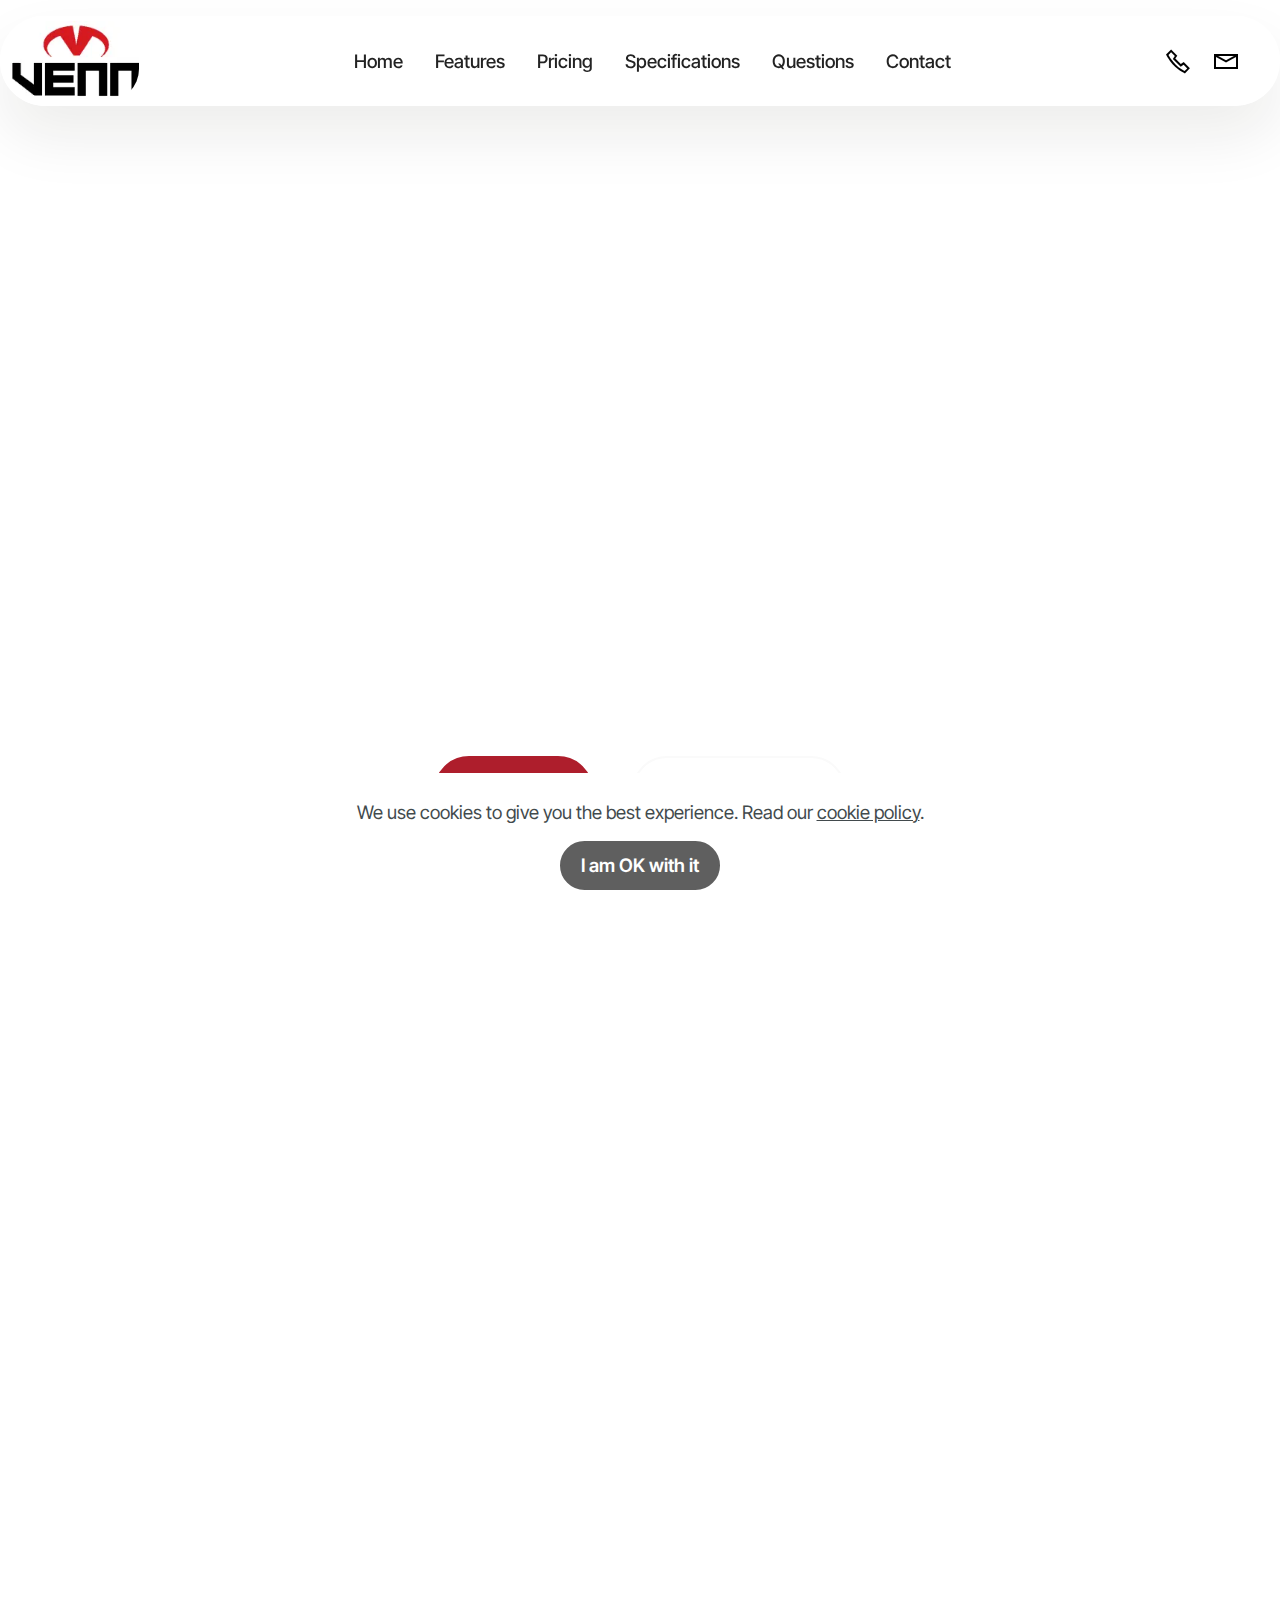
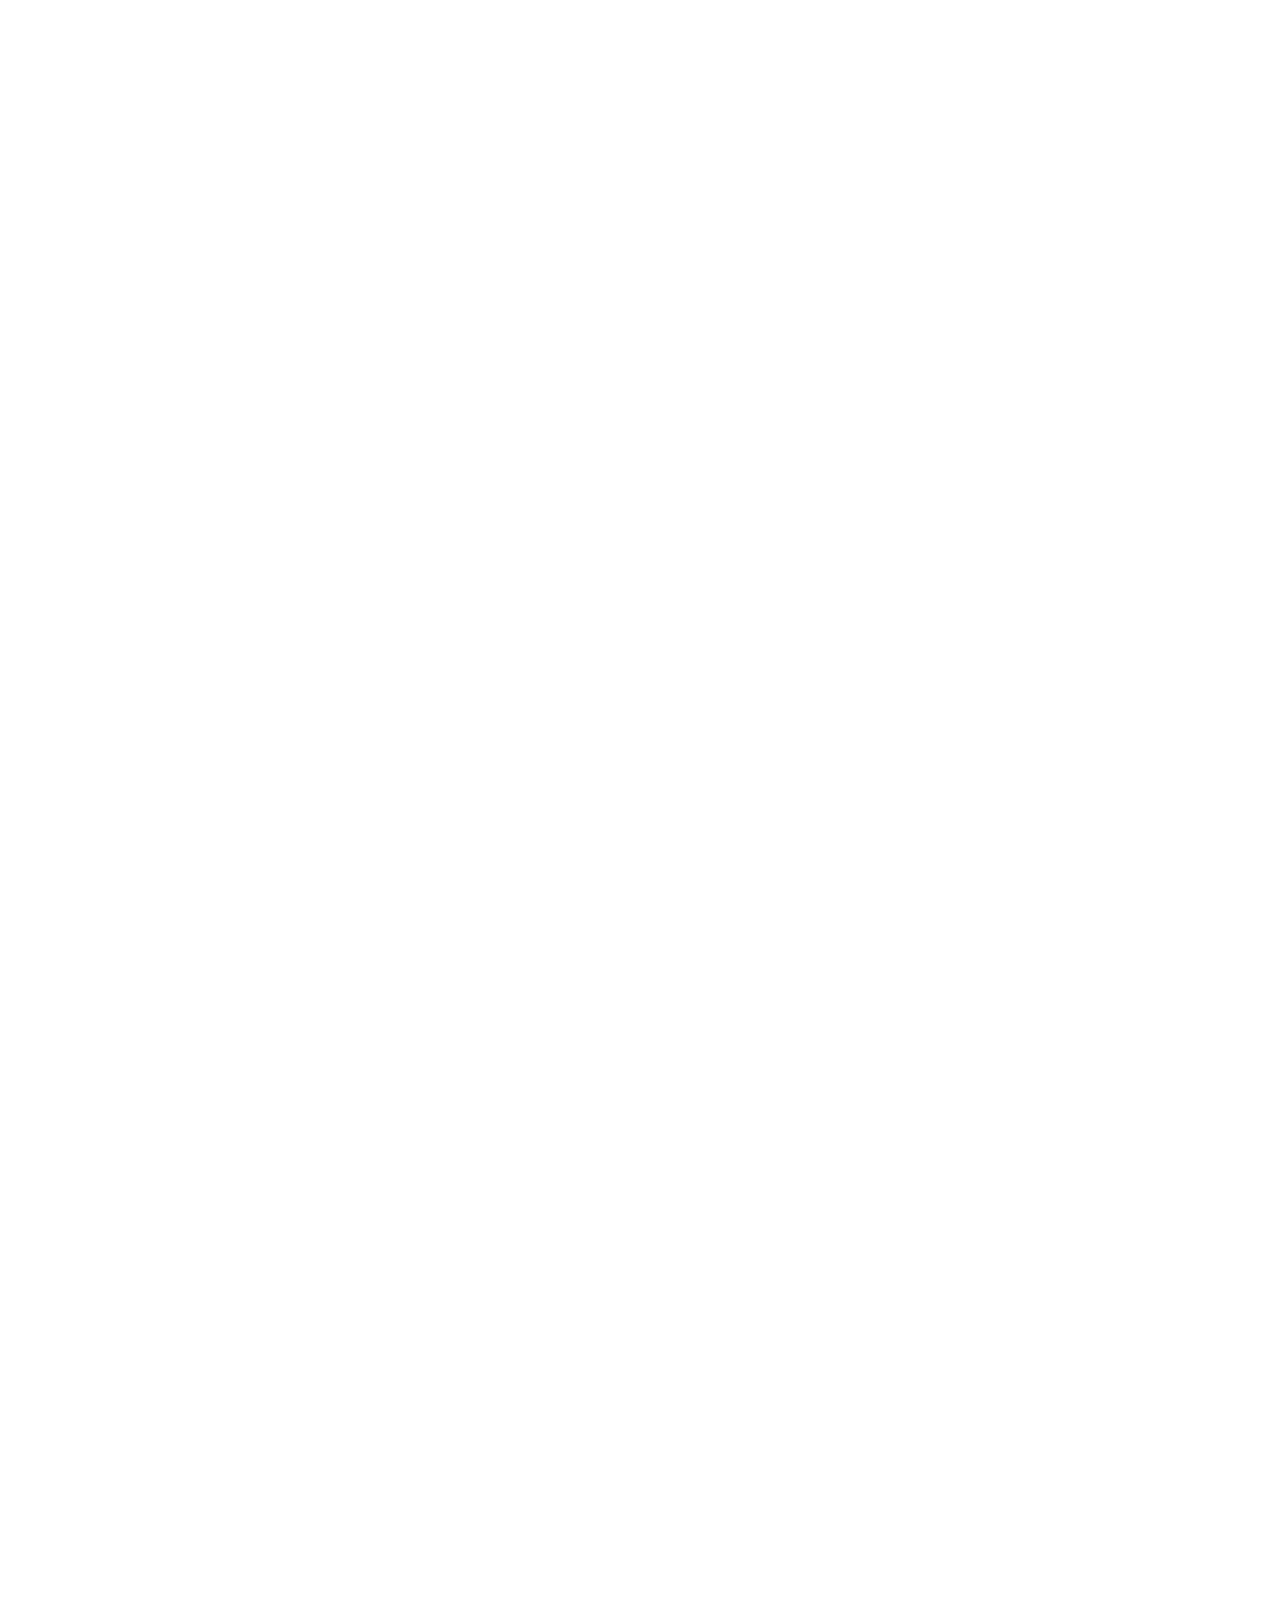
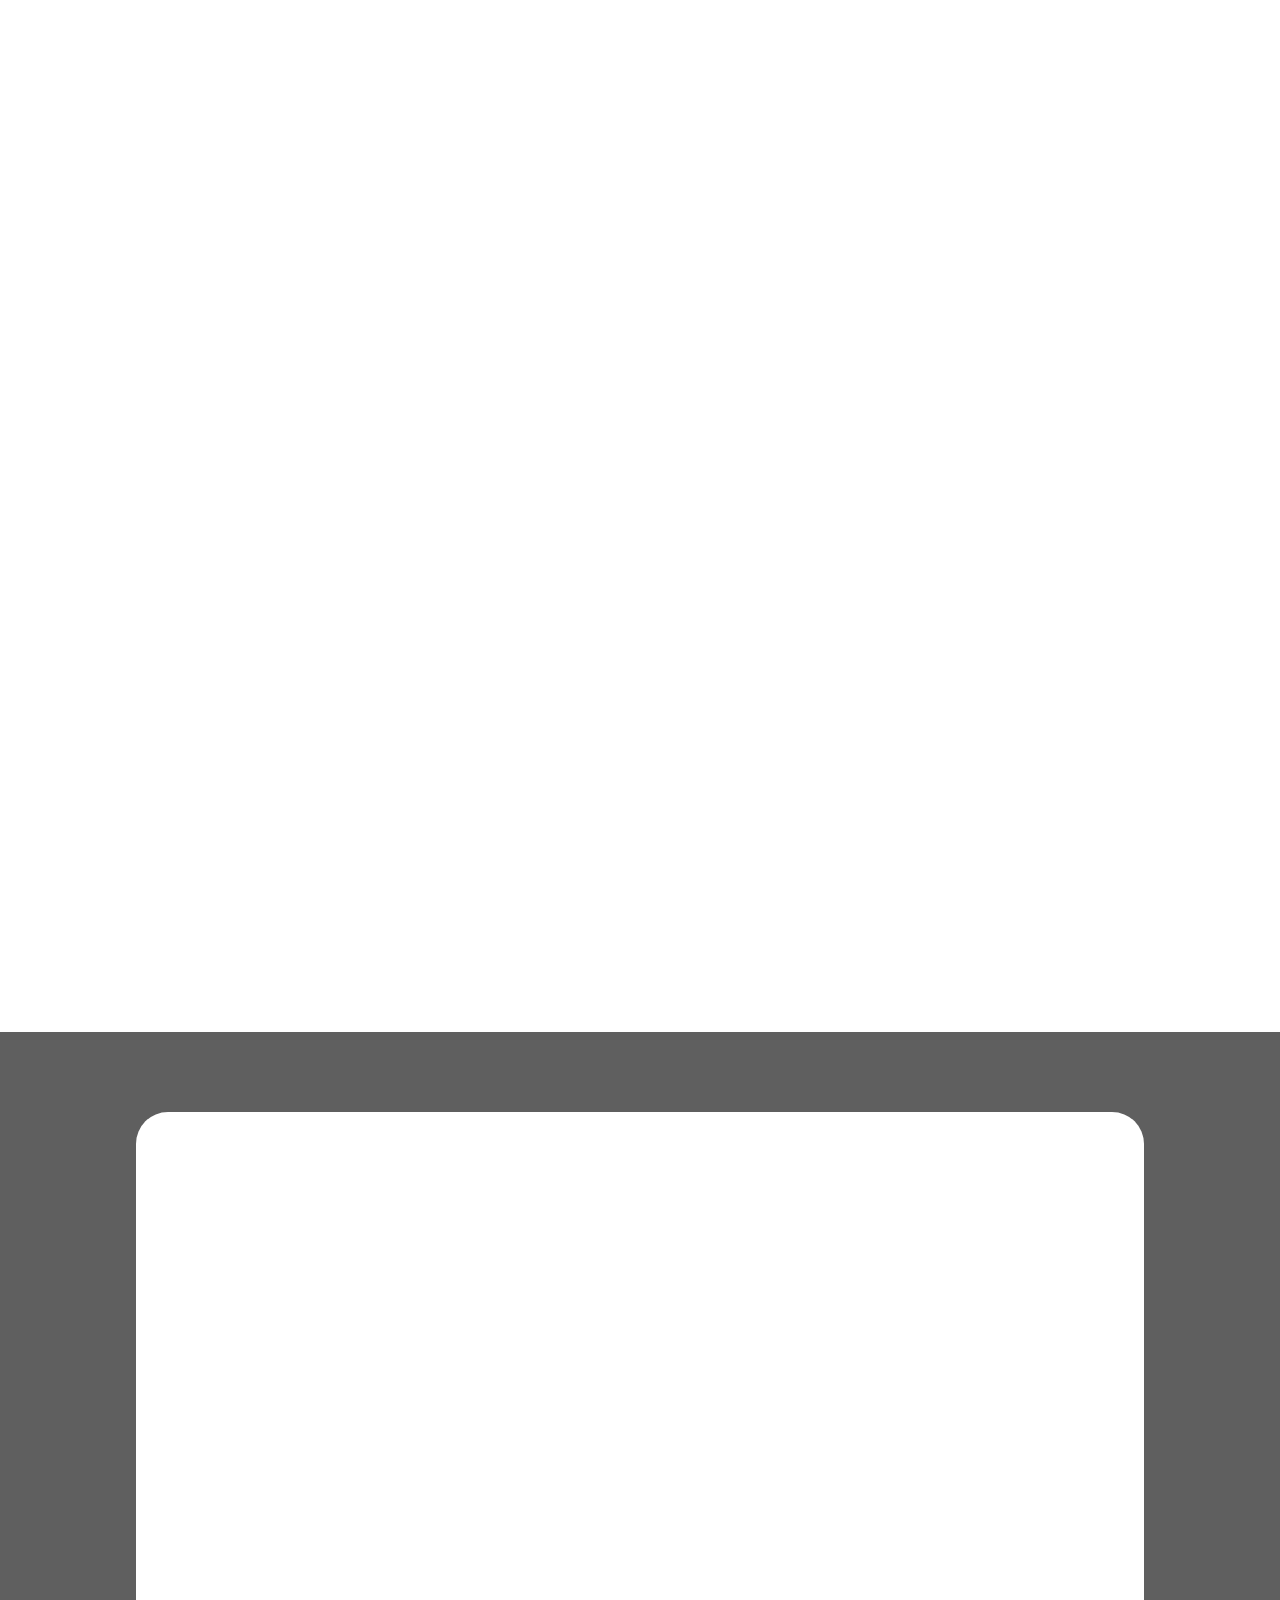
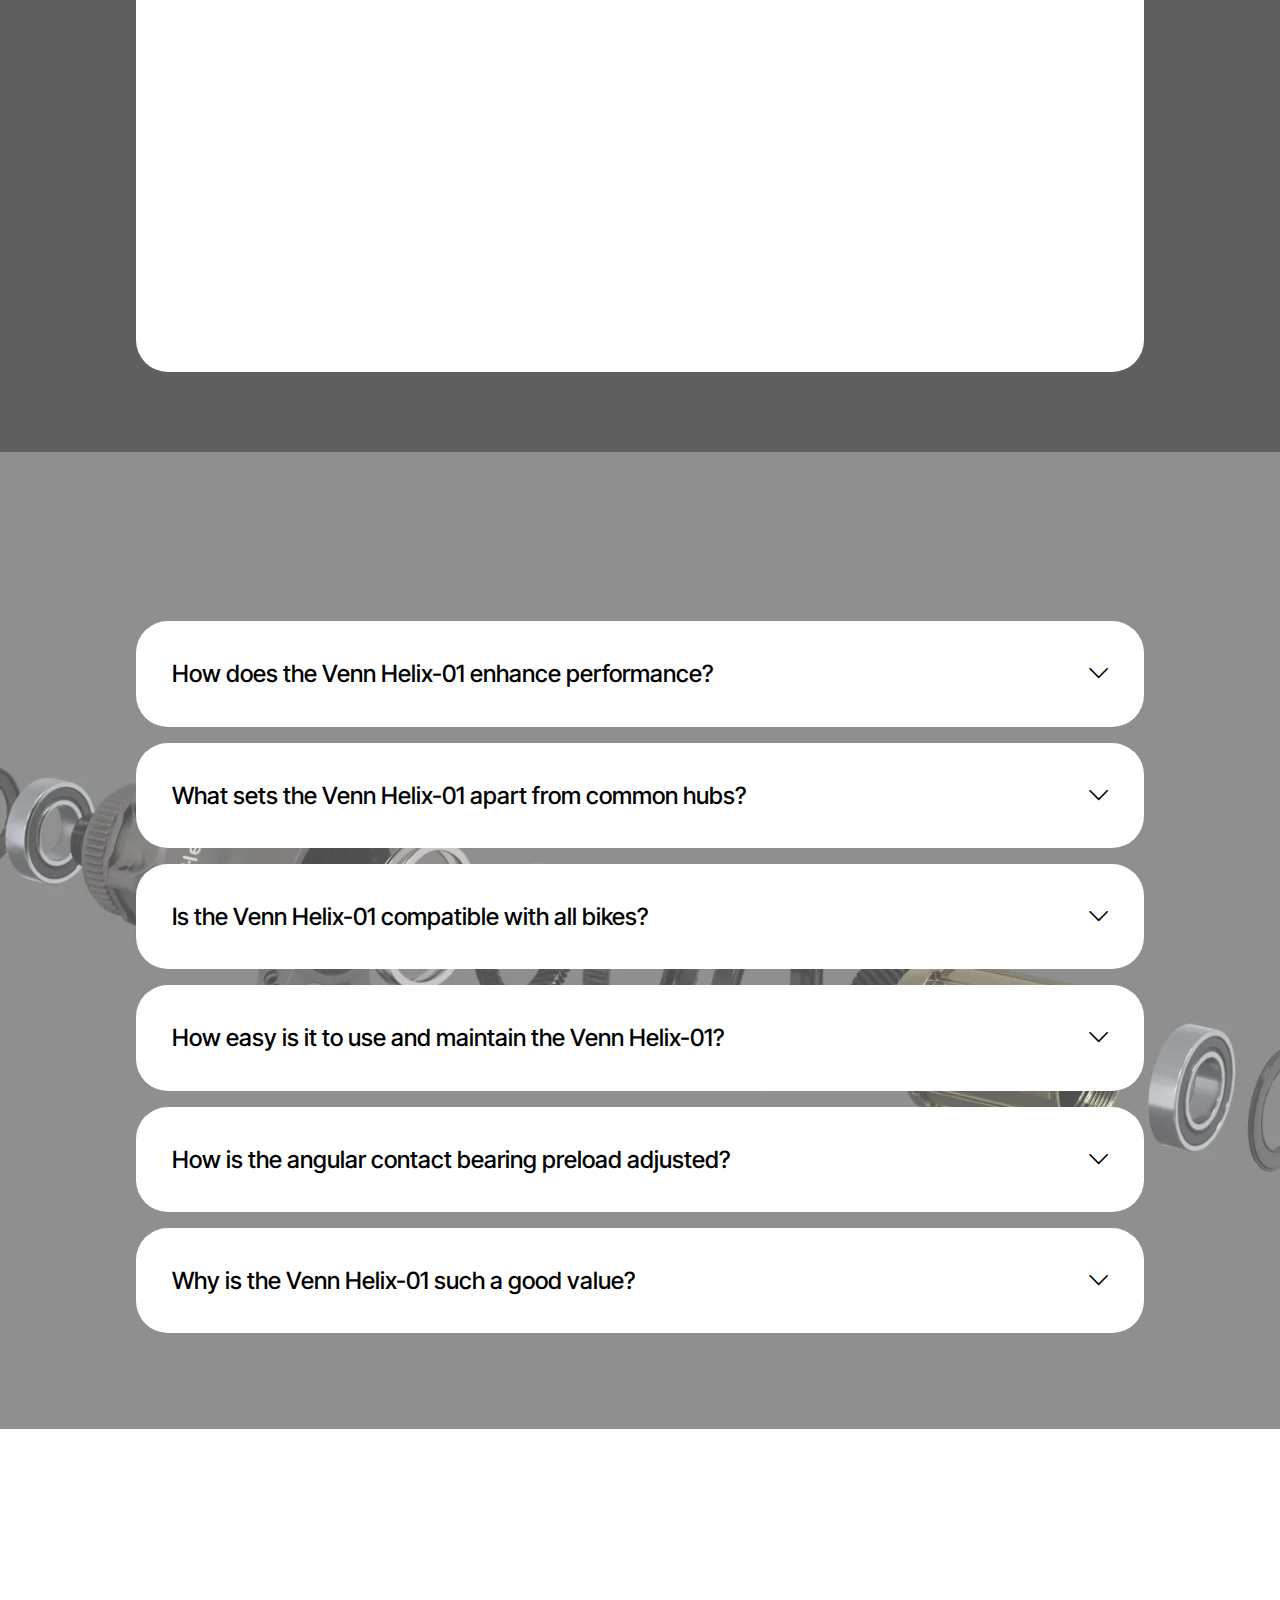
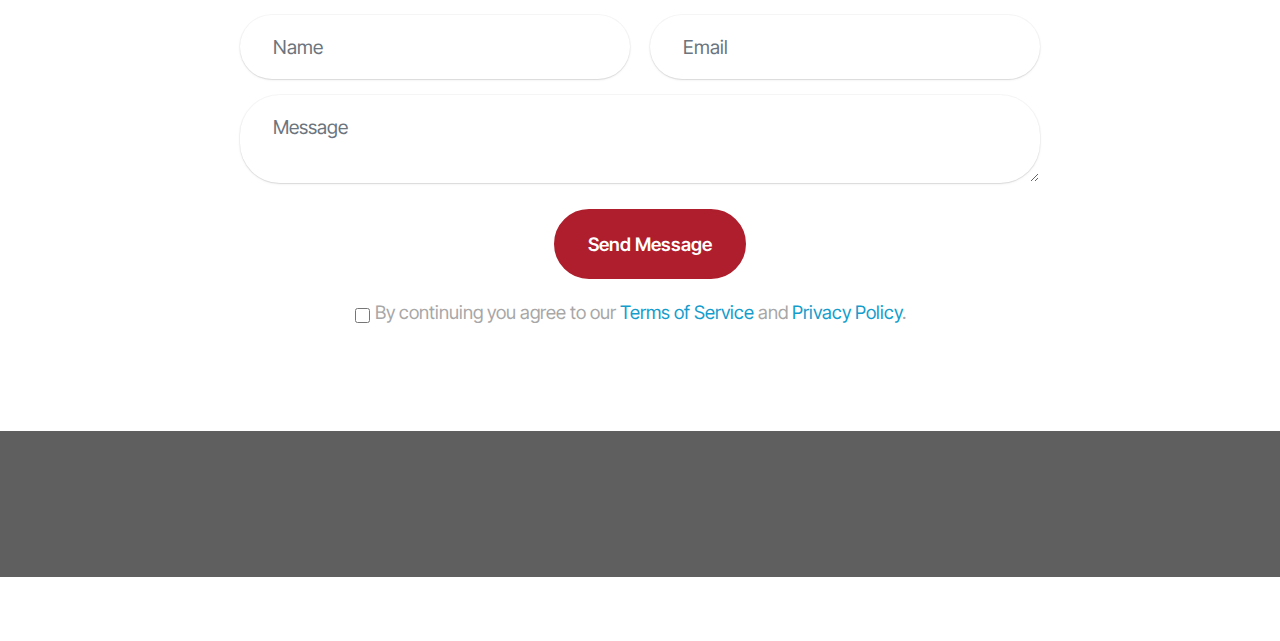
<file: index.html>
<!DOCTYPE html>
<html  >
<head>
  <!-- Site made with Mobirise Website Builder v5.9.13, https://mobirise.com -->
  <meta charset="UTF-8">
  <meta http-equiv="X-UA-Compatible" content="IE=edge">
  <meta name="generator" content="Mobirise v5.9.13, mobirise.com">
  <meta name="viewport" content="width=device-width, initial-scale=1, minimum-scale=1">
  <link rel="shortcut icon" href="assets/images/favicon-128x128.png" type="image/x-icon">
  <meta name="description" content="Introducing the Venn Helix-01, an advanced helical gear engagement hub designed for the premium market segment. Explore its innovative features and stunning design.">
  
  
  <title>Venn Helix-01 Hub</title>
  <link rel="stylesheet" href="assets/web/assets/mobirise-icons2/mobirise2.css">
  <link rel="stylesheet" href="assets/bootstrap/css/bootstrap.min.css">
  <link rel="stylesheet" href="assets/bootstrap/css/bootstrap-grid.min.css">
  <link rel="stylesheet" href="assets/bootstrap/css/bootstrap-reboot.min.css">
  <link rel="stylesheet" href="assets/parallax/jarallax.css">
  <link rel="stylesheet" href="assets/web/assets/gdpr-plugin/gdpr-styles.css">
  <link rel="stylesheet" href="assets/animatecss/animate.css">
  <link rel="stylesheet" href="assets/dropdown/css/style.css">
  <link rel="stylesheet" href="assets/theme/css/style.css">
  <link rel="preload" href="https://fonts.googleapis.com/css2?family=Inter+Tight:wght@400;700&display=swap&display=swap" as="style" onload="this.onload=null;this.rel='stylesheet'">
  <noscript><link rel="stylesheet" href="https://fonts.googleapis.com/css2?family=Inter+Tight:wght@400;700&display=swap&display=swap"></noscript>
  <link rel="preload" as="style" href="assets/mobirise/css/mbr-additional.css?v=TOJyBj"><link rel="stylesheet" href="assets/mobirise/css/mbr-additional.css?v=TOJyBj" type="text/css">

  
  
  
</head>
<body>
  
  <section data-bs-version="5.1" class="menu menu2 cid-u4jDokUOI6" once="menu" id="menu-5-u4jDokUOI6">
	

	<nav class="navbar navbar-dropdown navbar-fixed-top navbar-expand-lg">
		<div class="container">
			<div class="navbar-brand">
				<span class="navbar-logo">
					<a href="https://www.venn-cycling.com" target="_blank">
						<img src="assets/images/venn-logo-401-194x194.webp" alt="Venn Cyclingr" style="height: 5rem;">
					</a>
				</span>
				
			</div>
			<button class="navbar-toggler" type="button" data-toggle="collapse" data-bs-toggle="collapse" data-target="#navbarSupportedContent" data-bs-target="#navbarSupportedContent" aria-controls="navbarNavAltMarkup" aria-expanded="false" aria-label="Toggle navigation">
				<div class="hamburger">
					<span></span>
					<span></span>
					<span></span>
					<span></span>
				</div>
			</button>
			<div class="collapse navbar-collapse" id="navbarSupportedContent">
				<ul class="navbar-nav nav-dropdown nav-right" data-app-modern-menu="true"><li class="nav-item">
						<a class="nav-link link text-black text-primary display-4" href="https://helix.venn-cycling.com">Home</a>
					</li>
					<li class="nav-item">
						<a class="nav-link link text-black text-primary display-4" href="index.html#team-1-u4jDokVW83" aria-expanded="false">Features</a>
					</li>
					<li class="nav-item">
						<a class="nav-link link text-black text-primary display-4" href="index.html#pricing-cards-1-u4jDokYBlq">Pricing</a>
					</li><li class="nav-item"><a class="nav-link link text-black text-primary display-4" href="index.html#list04-4">Specifications</a></li><li class="nav-item"><a class="nav-link link text-black text-primary display-4" href="index.html#faq-1-u4jDol0TZG">Questions</a></li><li class="nav-item"><a class="nav-link link text-black text-primary display-4" href="index.html#contact-form-3-u4jDol02zv">Contact</a></li></ul>
				<div class="icons-menu">
					<a class="iconfont-wrapper" href="https://wa.me/886966499711">
						<span class="p-2 mbr-iconfont mobi-mbri-phone mobi-mbri"></span>
					</a>
					<a class="iconfont-wrapper" href="mailto:service@velocite-bikes.com">
						<span class="p-2 mbr-iconfont mobi-mbri-letter mobi-mbri"></span>
					</a>
					
					
				</div>
				
			</div>
		</div>
	</nav>
</section>

<section data-bs-version="5.1" class="header16 cid-u4jDokVpfZ mbr-fullscreen" data-bg-video="https://youtu.be/seFmtn_Hsts" id="hero-17-u4jDokVpfZ">
  
  
  <div class="container-fluid">
    <div class="row">
      <div class="content-wrap col-12 col-md-12">
        <h1 class="mbr-section-title mbr-fonts-style mbr-white mb-4 display-1">
          <strong>Reinventing the Hub</strong></h1>
        
        <p class="mbr-fonts-style mbr-text mbr-white mb-4 display-7">Unleash the Power of Venn Helix-01 - Helical engagement evolved<br>*Limited quantities available from December 2024</p>
        <div class="buttons-container">
            <div class="mbr-section-btn item-footer"><a href="#pricing-cards-1-u4jDokYBlq" class="btn item-btn btn-danger display-7">Order here</a></div>
            <div class="mbr-section-btn"><a class="btn btn-white-outline display-7" href="index.html#team-1-u4jDokVW83">Discover More &#x25BC;</a></div>
          </div>
    </div>
  </div>
</section>

<section data-bs-version="5.1" class="people03 cid-u4jDokVW83" id="team-1-u4jDokVW83">
    
    
    <div class="container-fluid">
        <div class="row justify-content-center">
            <div class="col-12 content-head">
                <div class="mbr-section-head mb-5">
                    <h4 class="mbr-section-title mbr-fonts-style align-center mb-0 display-2">
                        <strong>&nbsp;Venn Helix-01 features</strong></h4>
                    
                </div>
            </div>
        </div>
        <div class="row">
            <div class="item features-image col-12 col-md-6 col-lg-4">
                <div class="item-wrapper">
                    <div class="item-img mb-3">
                        <img src="assets/images/venn-helix-01-hub-shell-cropped-784x783.webp" alt="Cold forged hub shell" title="" data-slide-to="0" data-bs-slide-to="0">
                    </div>
                    <div class="item-content align-left">
                        <h5 class="item-title mbr-fonts-style display-5">
                            <strong>Cold forged hub shell</strong></h5>
                        <h6 class="item-subtitle mbr-fonts-style mb-3 display-7">Cold forging aligns the metal crystals leading to superior strength and durability compared to CNC alone. 24h, 28h and 28h Boost available.</h6>
                        
                    </div>
                    
                </div>
            </div>
            <div class="item features-image col-12 col-md-6 col-lg-4">
                <div class="item-wrapper">
                    <div class="item-img mb-3">
                        <img src="assets/images/axle_784.png" alt="Threaded alloy axle" title="" data-slide-to="1" data-bs-slide-to="1">
                    </div>
                    <div class="item-content align-left">
                        <h5 class="item-title mbr-fonts-style display-5">
                            <strong>Threaded alloy axle</strong></h5>
                        <h6 class="item-subtitle mbr-fonts-style mb-3 display-7">15mm diameter 7075-T6 hardened aluminium. Optional steel axle</h6>
                        
                    </div>
                    
                </div>
            </div>
            <div class="item features-image col-12 col-md-6 col-lg-4">
                <div class="item-wrapper">
                    <div class="item-img mb-3">
                        <img src="assets/images/venn-helix-01-spring-cropped-721x721.webp" alt="Flat steel spring" title="" data-slide-to="2" data-bs-slide-to="2">
                    </div>
                    <div class="item-content align-left">
                        <h5 class="item-title mbr-fonts-style display-5">
                            <strong>Flat steel spring</strong></h5>
                        <h6 class="item-subtitle mbr-fonts-style mb-3 display-7">Greater contact area and strength compared to round springs</h6>
                        
                    </div>
                    
                </div>
            </div>
            <div class="item features-image col-12 col-md-6 col-lg-4">
                <div class="item-wrapper">
                    <div class="item-img mb-3">
                       <img src="assets/images/ratchet_784.png" alt="Helical engagement ratchet" title="" data-slide-to="3" data-bs-slide-to="3">
                    </div>
                    <div class="item-content align-left">
                        <h5 class="item-title mbr-fonts-style display-5">
                            <strong>Helical gear ratchet</strong></h5>
                        <h6 class="item-subtitle mbr-fonts-style mb-3 display-7">72t engagement.&nbsp; Made from custom forged, CNC machined, manganese phosphate coated SCM 415 steel alloy. The best torque transfer and durability.</h6>
                        
                    </div>
                    
                </div>
            </div><div class="item features-image col-12 col-md-6 col-lg-4">
                <div class="item-wrapper">
                    <div class="item-img mb-3">
                       <img src="assets/images/venn-helix-01-coated-acb-cropped-784x783.webp" alt="Angular contact bearing" title="" data-slide-to="4" data-bs-slide-to="4">
                    </div>
                    <div class="item-content align-left">
                        <h5 class="item-title mbr-fonts-style display-5">
                            <strong>Oversize bearing</strong></h5>
                        <h6 class="item-subtitle mbr-fonts-style mb-3 display-7">41.5mm diameter nano coated angular contact bearing for market leading load handling. Spins freely on the road, not just in your hand.</h6>
                        
                    </div>
                    
                </div>
            </div><div class="item features-image col-12 col-md-6 col-lg-4">
                <div class="item-wrapper">
                    <div class="item-img mb-3">
                       <img src="assets/images/freehub_784.png" alt="Hardened alloy freehub" title="" data-slide-to="5" data-bs-slide-to="5">
                    </div>
                    <div class="item-content align-left">
                        <h5 class="item-title mbr-fonts-style display-5">
                            <strong>Hardened&nbsp; freehub</strong></h5>
                        <h6 class="item-subtitle mbr-fonts-style mb-3 display-7">Shimano, XDR. Optional steel freehub for e-bike and tandem use</h6>
                        
                    </div>
                    
                </div>
            </div>
        </div>
    </div>
</section>

<section data-bs-version="5.1" class="image02 cid-u4jDokWSa2 mbr-fullscreen mbr-parallax-background" id="image-13-u4jDokWSa2">
    
    
    <div class="container-fluid">
        <div class="row"></div>
    </div>
</section>

<section data-bs-version="5.1" class="pricing1 cid-u4jDokYBlq" id="pricing-cards-1-u4jDokYBlq">
    
    
    <div class="container-fluid">
        <div class="row justify-content-center">
            <div class="col-12 content-head">
                <div class="mbr-section-head mb-5">
                    <h4 class="mbr-section-title mbr-fonts-style align-center mb-0 display-2">
                        <strong>Pricing</strong></h4>
                    
                </div>
            </div>
        </div>
        <div class="row">
            <div class="item features-without-image col-12 col-md-6 col-lg-6 item-mb active">
                <div class="item-wrapper">
                    <div class="item-head">
                        <h5 class="item-title mbr-fonts-style mb-0 display-5">
                            <strong>Venn Helix -01 hub set price</strong></h5>
                        <h6 class="item-subtitle mbr-fonts-style mt-0 mb-0 display-5">
                            <strong>€399&nbsp;</strong></h6>
                    </div>
                    <div class="item-content">
                        <p class="mbr-text mbr-fonts-style display-7">Order a Venn Helix-01 hub set in your preferred configuration. Or have us build you a complete wheelset with our Venn filament wound carbon rims.</p>
                    </div>
                    <div class="mbr-section-btn item-footer"><a href="https://www.venn-cycling.com/product/venn-helix-01-helical-engagement-ratchet-hub-set/" class="btn item-btn btn-danger display-7">Order here</a></div>
                </div>
            </div>
            <div class="item features-without-image col-12 col-md-6 col-lg-6 item-mb">
                <div class="item-wrapper">
                    <div class="item-head">
                        <h5 class="item-title mbr-fonts-style mb-0 display-5"><strong>Wheel builders and B2B</strong></h5>
                        <h6 class="item-subtitle mbr-fonts-style mt-0 mb-0 display-5"><strong>Min. order quantity: 10 sets</strong></h6>
                    </div>
                    <div class="item-content">
                        <p class="mbr-text mbr-fonts-style display-7">Contact us for wholesale pricing and ordering terms.</p>
                    </div>
                    <div class="mbr-section-btn item-footer"><a href="mailto:service@velocite-bikes.com" class="btn item-btn btn-info display-7">Contact Us</a></div>
                </div>
            </div>

            

            
        </div>
    </div>
</section>

<section data-bs-version="5.1" class="image03 cid-u7qnuMb6Ai" id="image04-8">
    

    <div class="image-block m-auto">
        <img src="assets/images/both-hubs-large-3534x994.webp" alt="Venn Helix-01 hub set">
        
    </div>
</section>

<section data-bs-version="5.1" class="list04 cid-u5KT4G7DP1" id="list04-4">
  

  
  
  <div class="container">
    <div class="row justify-content-center">
      <div class="card col-md-12 col-lg-10">
        <div class="card-wrapper">
          <div class="row justify-content-center">
            <div class="col-12 mb-5 content-head">
              <h3 class="card-title mbr-fonts-style mbr-white mt-3 display-2"><strong>Specifications:</strong></h3>
              <h5 class="mbr-section-subtitle mbr-fonts-style align-center mb-0 mt-4 display-7">
                Venn Helix-01 helical engagement ratchet hub set</h5>
            </div>
          </div>

          <div class="row justify-content-left item features-without-image mt-0 mb-5 active">
            <div class="col-12 col-md-12 col-lg-3">
              <h5 class="mbr-card-title mbr-fonts-style mt-0 mb-3 display-7">
                <strong>Hole counts</strong></h5>
            </div>
            <div class="col-md-12 col-lg item-wrapper">
              <p class="mbr-text mbr-fonts-style mt-0 mb-0 display-7">
                24h front/rear<br>28h front/rear<br>28h Boost front/rear</p>
            </div>
          </div>
          <div class="row justify-content-left item features-without-image mt-0 mb-5">
            <div class="col-12 col-md-12 col-lg-3">
              <h5 class="mbr-card-title mbr-fonts-style mt-0 mb-3 display-7">
                <strong>Axle compatibility</strong></h5>
            </div>
            <div class="col-md-12 col-lg item-wrapper">
              <p class="mbr-text mbr-fonts-style mt-0 mb-0 display-7">
                12 x 100m front<br>12 x 142mm rear<br>15 x 110 front<br>12 x 148mm rear</p>
            </div>
          </div><div class="row justify-content-left item features-without-image mt-0 mb-5">
            <div class="col-12 col-md-12 col-lg-3">
              <h5 class="mbr-card-title mbr-fonts-style mt-0 mb-3 display-7">
                <strong>Freehubs</strong></h5>
            </div>
            <div class="col-md-12 col-lg item-wrapper">
              <p class="mbr-text mbr-fonts-style mt-0 mb-0 display-7">Shimano, SRAM XDR</p>
            </div>
          </div><div class="row justify-content-left item features-without-image mt-0 mb-5">
            <div class="col-12 col-md-12 col-lg-3">
              <h5 class="mbr-card-title mbr-fonts-style mt-0 mb-3 display-7">
                <strong>Weight</strong></h5>
            </div>
            <div class="col-md-12 col-lg item-wrapper">
              <p class="mbr-text mbr-fonts-style mt-0 mb-0 display-7">Rear: 243g<br>Front: 105g</p>
            </div>
          </div><div class="row justify-content-left item features-without-image mt-0 mb-5">
            <div class="col-12 col-md-12 col-lg-3">
              <h5 class="mbr-card-title mbr-fonts-style mt-0 mb-3 display-7">
                <strong>Bearings</strong></h5>
            </div>
            <div class="col-md-12 col-lg item-wrapper">
              <p class="mbr-text mbr-fonts-style mt-0 mb-0 display-7">Rear: 2 x 6902, 1 x&nbsp;ACB41H6.5<br>Front: 1 x 6902, 1 x 6802</p>
            </div>
          </div>
          


        </div>
      </div>
    </div>
  </div>
</section>

<section data-bs-version="5.1" class="list1 cid-u4jDol0TZG" id="faq-1-u4jDol0TZG">
    
    <div class="mbr-overlay" style="opacity: 0.3; background-color: rgb(255, 255, 255);"></div>
    <div class="container">
        <div class="row justify-content-center">
            <div class="col-12 col-md-12 col-lg-10 m-auto">
                <div class="content">
                    <div class="row justify-content-center mb-5">
                        <div class="col-12 content-head">
                            <div class="mbr-section-head">
                                <h4 class="mbr-section-title mbr-fonts-style align-center mb-0 display-2">
                                    <strong>Got Questions? We've Got Answers!</strong>
                                </h4>
                                
                            </div>
                        </div>
                    </div>
                    <div id="bootstrap-accordion_6" class="panel-group accordionStyles accordion" role="tablist" aria-multiselectable="true">
                        <div class="card">
                            <div class="card-header" role="tab" id="headingOne">
                                <a role="button" class="panel-title collapsed" data-toggle="collapse" data-bs-toggle="collapse" data-core="" href="#collapse1_6" aria-expanded="false" aria-controls="collapse1">
                                    <h6 class="panel-title-edit mbr-semibold mbr-fonts-style mb-0 display-5">How does the Venn Helix-01 enhance performance?</h6>
                                    <span class="sign mbr-iconfont mobi-mbri-arrow-down"></span>
                                </a>
                            </div>
                            <div id="collapse1_6" class="panel-collapse noScroll collapse" role="tabpanel" aria-labelledby="headingOne" data-parent="#accordion" data-bs-parent="#bootstrap-accordion_6">
                                <div class="panel-body">
                                    <p class="mbr-fonts-style panel-text display-7">The Helix-01's helical gear engagement ensures seamless power transfer, giving you a performance boost like never before, while the large angular contact bearing makes sure that the hub rolls freely under load, not just in your hand. Helical drive forces the ratchet rings together much more tightly than is achievable by simple spring tension ensuring virtually zero energy loss. Angular contact bearings are designed to handle off axis loads that cause increased drag in normal bearings.</p>
                                </div>
                            </div>
                        </div>
                        <div class="card">
                            <div class="card-header" role="tab" id="headingOne">
                                <a role="button" class="panel-title collapsed" data-toggle="collapse" data-bs-toggle="collapse" data-core="" href="#collapse2_6" aria-expanded="false" aria-controls="collapse2">
                                    <h6 class="panel-title-edit mbr-semibold mbr-fonts-style mb-0 display-5">What sets the Venn Helix-01 apart from common hubs?</h6>
                                    <span class="sign mbr-iconfont mobi-mbri-arrow-down"></span>
                                </a>
                            </div>
                            <div id="collapse2_6" class="panel-collapse noScroll collapse" role="tabpanel" aria-labelledby="headingOne" data-parent="#accordion" data-bs-parent="#bootstrap-accordion_6">
                                <div class="panel-body">
                                    <p class="mbr-fonts-style panel-text display-7">Unlike common hubs, the Venn Helix-01 offers excellent machining precision and parts durability, owing to extensive use of automotive grade steel for transmission gears, and the same type of surface hardening treatments as required of car gearboxes. We relied on forging wherever possible - the hub shell is cold forged, while the ratchet gears are hot forged, then CNC machined and coated with manganese phosphate to reduce friction and enhance lubrication.&nbsp;</p>
                                </div>
                            </div>
                        </div>
                        <div class="card">
                            <div class="card-header" role="tab" id="headingOne">
                                <a role="button" class="panel-title collapsed" data-toggle="collapse" data-bs-toggle="collapse" data-core="" href="#collapse3_6" aria-expanded="false" aria-controls="collapse3">
                                    <h6 class="panel-title-edit mbr-semibold mbr-fonts-style mb-0 display-5">Is the Venn Helix-01 compatible with all bikes?</h6>
                                    <span class="sign mbr-iconfont mobi-mbri-arrow-down"></span>
                                </a>
                            </div>
                            <div id="collapse3_6" class="panel-collapse noScroll collapse" role="tabpanel" aria-labelledby="headingOne" data-parent="#accordion" data-bs-parent="#bootstrap-accordion_6">
                                <div class="panel-body">
                                    <p class="mbr-fonts-style panel-text display-7">Yes, the Venn Helix-01 is designed to be compatible with road disc brake bicycles, mountain bikes and mountain bikes that use Boost spacing.</p>
                                </div>
                            </div>
                        </div>
                        <div class="card">
                            <div class="card-header" role="tab" id="headingOne">
                                <a role="button" class="panel-title collapsed" data-toggle="collapse" data-bs-toggle="collapse" data-core="" href="#collapse4_6" aria-expanded="false" aria-controls="collapse4">
                                    <h6 class="panel-title-edit mbr-semibold mbr-fonts-style mb-0 display-5">How easy is it to use and maintain the Venn Helix-01?</h6>
                                    <span class="sign mbr-iconfont mobi-mbri-arrow-down"></span>
                                </a>
                            </div>
                            <div id="collapse4_6" class="panel-collapse noScroll collapse" role="tabpanel" aria-labelledby="headingOne" data-parent="#accordion" data-bs-parent="#bootstrap-accordion_6">
                                <div class="panel-body">
                                    <p class="mbr-fonts-style panel-text display-7">Maintaining the Helix-01 is a breeze with its user-friendly design and high-quality materials, making it a low-maintenance yet high-performance hub. Disassembly is straight forward while the gears require minimal maintenance due to good protection from the elements, and anti corrosion treatments. Ensure that lithium based grease is used during service.&nbsp;</p>
                                </div>
                            </div>
                        </div>
                        <div class="card">
                            <div class="card-header" role="tab" id="headingOne">
                                <a role="button" class="panel-title collapsed" data-toggle="collapse" data-bs-toggle="collapse" data-core="" href="#collapse5_6" aria-expanded="false" aria-controls="collapse5">
                                    <h6 class="panel-title-edit mbr-semibold mbr-fonts-style mb-0 display-5">How is the angular contact bearing preload adjusted?</h6>
                                    <span class="sign mbr-iconfont mobi-mbri-arrow-down"></span>
                                </a>
                            </div>
                            <div id="collapse5_6" class="panel-collapse noScroll collapse" role="tabpanel" aria-labelledby="headingOne" data-parent="#accordion" data-bs-parent="#bootstrap-accordion_6">
                                <div class="panel-body">
                                    <p class="mbr-fonts-style panel-text display-7">Angular contact bearings have one service requirement that does not affect standard industrial bearings, they need to be preloaded to ensure there is no free play while not applying so much preload to cause the bearing to roll poorly. Preload adjustment on the Venn Helix-01 hub is simple: tighten the non-drive side preload collar using your fingers until there is no side to side movement of the wheel, and cinch the bolt to secure the collar. After the initial adjustment, preload will not need to be adjusted again in normal use because the bearing will "settle" into its final working state.</p>
                                </div>
                            </div>
                        </div>
                        <div class="card">
                            <div class="card-header" role="tab" id="headingOne">
                                <a role="button" class="panel-title collapsed" data-toggle="collapse" data-bs-toggle="collapse" data-core="" href="#collapse6_6" aria-expanded="false" aria-controls="collapse6">
                                    <h6 class="panel-title-edit mbr-semibold mbr-fonts-style mb-0 display-5">Why is the Venn Helix-01 such a good value?</h6>
                                    <span class="sign mbr-iconfont mobi-mbri-arrow-down"></span>
                                </a>
                            </div>
                            <div id="collapse6_6" class="panel-collapse noScroll collapse" role="tabpanel" aria-labelledby="headingOne" data-parent="#accordion" data-bs-parent="#bootstrap-accordion_6">
                                <div class="panel-body">
                                    <p class="mbr-fonts-style panel-text display-7">
                                        The hub and bearings are entirely made in Taiwan and leverage the immense industrial strength and precision supply chain that is already in place. We did not need to recreate the technologies, or invent solutions for problems that have already been solved in other industries that are active in Taiwan - forged gears come from the automotive manufacturers, coating from semiconductor manufacturing. Our manufacturing partner has been making hubs since 1982 and has established leadership in precision hub manufacturing over the many decades. Venn Helix-01 is not a new direction, or concept for them or for us, but a synthesis of the best available know-how and well established technologies and supply chains.</p>
                                </div>
                            </div>
                        </div>
                    </div>
                </div>
            </div>
        </div>
    </div>
</section>

<section data-bs-version="5.1" class="form5 cid-u4jDol02zv" id="contact-form-3-u4jDol02zv">
    
    
    <div class="container">
        <div class="row justify-content-center">
            <div class="col-12 content-head">
                <div class="mbr-section-head mb-5">
                    <h3 class="mbr-section-title mbr-fonts-style align-center mb-0 display-2">
                        <strong>Get in Touch with Us</strong>
                    </h3>
                    
                </div>
            </div>
        </div>
        <div class="row justify-content-center">
            <div class="col-lg-8 mx-auto mbr-form" data-form-type="formoid">
                <form action="https://mobirise.eu/" method="POST" class="mbr-form form-with-styler" data-form-title="Form Name"><input type="hidden" name="email" data-form-email="true" value="AYMjJd/cAQSRS5O6Hawrp9KinKlh1zC3OKVduKbNtTEE9MGCJbM3Oj0zZ0L9MA1pPUT5VzI2ytJiMt4wh5iWQI7YnsH43FnKKrJcUHBW41HzSLQudCsSKZcWM8uzPh1p">
                    <div class="row">
                        <div hidden="hidden" data-form-alert="" class="alert alert-success col-12">Thank you for your message!</div>
                        <div hidden="hidden" data-form-alert-danger="" class="alert alert-danger col-12">
                            Oops...! some problem!
                        </div>
                    </div>
                    <div class="dragArea row">
                        <div class="col-md col-sm-12 form-group mb-3" data-for="name">
                            <input type="text" name="name" placeholder="Name" data-form-field="name" class="form-control" value="" id="name-contact-form-3-u4jDol02zv">
                        </div>
                        <div class="col-md col-sm-12 form-group mb-3" data-for="email">
                            <input type="email" name="email" placeholder="Email" data-form-field="email" class="form-control" value="" id="email-contact-form-3-u4jDol02zv">
                        </div>
                        
                        <div class="col-12 form-group mb-3" data-for="textarea">
                            <textarea name="textarea" placeholder="Message" data-form-field="textarea" class="form-control" id="textarea-contact-form-3-u4jDol02zv"></textarea>
                        </div>
                        <div class="col-lg-12 col-md-12 col-sm-12 align-center mbr-section-btn"><button type="submit" class="btn btn-danger display-7">Send Message</button></div>
                    </div>
                <span class="gdpr-block">
<label>
<span class="textGDPR display-7" style="color: #a7a7a7"><input type="checkbox" name="gdpr" id="gdpr-contact-form-3-u4jDol02zv" required="">By continuing you agree to our <a style="color: #149dcc; text-decoration: none;" href="https://www.venn-cycling.com/terms-conditions">Terms of Service</a> and <a style="color: #149dcc; text-decoration: none;" href="https://www.venn-cycling.com/privacy-policy/">Privacy Policy</a>.</span>
</label>
</span></form>
            </div>
        </div>
    </div>
</section>

<section data-bs-version="5.1" class="footer2 cid-u4jDol0dK9" once="footers" id="footer-5-u4jDol0dK9">
    

    
    

    <div class="container">
        <div class="row">
            <div class="col-12 col-lg-6 center mt-2 mb-3">
                <p class="mbr-fonts-style copyright mb-0 display-7">© 2024 Venn. All Rights Reserved</p>
            </div>
            <div class="col-12 col-lg-6 center">
                <div class="row-links mt-2 mb-3">
                    <ul class="row-links-soc">
                        
                        
                        
                        
                    <li class="row-links-soc-item mbr-fonts-style display-7"><a href="index.html#contact-form-3-u4jDol02zv" class="text-white">Contact</a></li><li class="row-links-soc-item mbr-fonts-style display-7"><a href="https://www.venn-cycling.com" class="text-white text-primary" target="_blank">Venn Cycling</a></li></ul>
                </div>
            </div>
        </div>
    </div>
</section><section class="display-7" style="padding: 0;align-items: center;justify-content: center;flex-wrap: wrap;    align-content: center;display: flex;position: relative;height: 4rem;"><a href="https://mobiri.se/3146711" style="flex: 1 1;height: 4rem;position: absolute;width: 100%;z-index: 1;"><img alt="" style="height: 4rem;" src="[data-uri]"></a><p style="margin: 0;text-align: center;" class="display-7">&#8204;</p><a style="z-index:1" href="https://mobirise.com/offline-website-builder.html">Offline Website Creator</a></section><script src="assets/bootstrap/js/bootstrap.bundle.min.js"></script>  <script src="assets/parallax/jarallax.js"></script>  <script src="assets/web/assets/cookies-alert-plugin/cookies-alert-core.js"></script>  <script src="assets/web/assets/cookies-alert-plugin/cookies-alert-script.js"></script>  <script src="assets/smoothscroll/smooth-scroll.js"></script>  <script src="assets/ytplayer/index.js"></script>  <script src="assets/dropdown/js/navbar-dropdown.js"></script>  <script src="assets/vimeoplayer/player.js"></script>  <script src="assets/mbr-switch-arrow/mbr-switch-arrow.js"></script>  <script src="assets/theme/js/script.js"></script>  <script src="assets/formoid/formoid.min.js"></script>  
  
  
<input name="cookieData" type="hidden" data-cookie-cookiesAlertType='false' data-cookie-customDialogSelector='null' data-cookie-colorText='#424a4d' data-cookie-colorBg='rgb(255, 255, 255)' data-cookie-opacityOverlay='0' data-cookie-bgOpacity='100' data-cookie-textButton='I am OK with it' data-cookie-rejectText='REJECT' data-cookie-colorButton='#5f5f5f' data-cookie-rejectColor='#ffffff' data-cookie-colorLink='#424a4d' data-cookie-underlineLink='true' data-cookie-text="We use cookies to give you the best experience. Read our <a href='https://www.venn-cycling.com/privacy-policy/'>cookie policy</a>.">
   <div id="scrollToTop" class="scrollToTop mbr-arrow-up"><a style="text-align: center;"><i class="mbr-arrow-up-icon mbr-arrow-up-icon-cm cm-icon cm-icon-smallarrow-up"></i></a></div>
    <input name="animation" type="hidden">
  </body>
</html>
</file>
<file: assets/web/assets/mobirise-icons2/mobirise2.css>
@font-face {
  font-family: 'Moririse2';
  font-display: swap;
  src:  url('mobirise2.eot?f2bix4');
  src:  url('mobirise2.eot?f2bix4#iefix') format('embedded-opentype'),
    url('mobirise2.ttf?f2bix4') format('truetype'),
    url('mobirise2.woff?f2bix4') format('woff'),
    url('mobirise2.svg?f2bix4#mobirise2') format('svg');
  font-weight: normal;
  font-style: normal;
}

[class^="mobi-"], [class*=" mobi-"] {
  /* use !important to prevent issues with browser extensions that change fonts */
  font-family: 'Moririse2' !important;
  speak: none;
  font-style: normal;
  font-weight: normal;
  font-variant: normal;
  text-transform: none;
  line-height: 1;

  /* Better Font Rendering =========== */
  -webkit-font-smoothing: antialiased;
  -moz-osx-font-smoothing: grayscale;
}

.mobi-mbri-add-submenu:before {
  content: "\e900";
}
.mobi-mbri-alert:before {
  content: "\e901";
}
.mobi-mbri-align-center:before {
  content: "\e902";
}
.mobi-mbri-align-justify:before {
  content: "\e903";
}
.mobi-mbri-align-left:before {
  content: "\e904";
}
.mobi-mbri-align-right:before {
  content: "\e905";
}
.mobi-mbri-android:before {
  content: "\e906";
}
.mobi-mbri-apple:before {
  content: "\e907";
}
.mobi-mbri-arrow-down:before {
  content: "\e908";
}
.mobi-mbri-arrow-next:before {
  content: "\e909";
}
.mobi-mbri-arrow-prev:before {
  content: "\e90a";
}
.mobi-mbri-arrow-up:before {
  content: "\e90b";
}
.mobi-mbri-bold:before {
  content: "\e90c";
}
.mobi-mbri-bookmark:before {
  content: "\e90d";
}
.mobi-mbri-bootstrap:before {
  content: "\e90e";
}
.mobi-mbri-briefcase:before {
  content: "\e90f";
}
.mobi-mbri-browse:before {
  content: "\e910";
}
.mobi-mbri-bulleted-list:before {
  content: "\e911";
}
.mobi-mbri-calendar:before {
  content: "\e912";
}
.mobi-mbri-camera:before {
  content: "\e913";
}
.mobi-mbri-cart-add:before {
  content: "\e914";
}
.mobi-mbri-cart-full:before {
  content: "\e915";
}
.mobi-mbri-cash:before {
  content: "\e916";
}
.mobi-mbri-change-style:before {
  content: "\e917";
}
.mobi-mbri-chat:before {
  content: "\e918";
}
.mobi-mbri-clock:before {
  content: "\e919";
}
.mobi-mbri-close:before {
  content: "\e91a";
}
.mobi-mbri-cloud:before {
  content: "\e91b";
}
.mobi-mbri-code:before {
  content: "\e91c";
}
.mobi-mbri-contact-form:before {
  content: "\e91d";
}
.mobi-mbri-credit-card:before {
  content: "\e91e";
}
.mobi-mbri-cursor-click:before {
  content: "\e91f";
}
.mobi-mbri-cust-feedback:before {
  content: "\e920";
}
.mobi-mbri-database:before {
  content: "\e921";
}
.mobi-mbri-delivery:before {
  content: "\e922";
}
.mobi-mbri-desktop:before {
  content: "\e923";
}
.mobi-mbri-devices:before {
  content: "\e924";
}
.mobi-mbri-down:before {
  content: "\e925";
}
.mobi-mbri-download-2:before {
  content: "\e926";
}
.mobi-mbri-download:before {
  content: "\e927";
}
.mobi-mbri-drag-n-drop-2:before {
  content: "\e928";
}
.mobi-mbri-drag-n-drop:before {
  content: "\e929";
}
.mobi-mbri-edit-2:before {
  content: "\e92a";
}
.mobi-mbri-edit:before {
  content: "\e92b";
}
.mobi-mbri-error:before {
  content: "\e92c";
}
.mobi-mbri-extension:before {
  content: "\e92d";
}
.mobi-mbri-features:before {
  content: "\e92e";
}
.mobi-mbri-file:before {
  content: "\e92f";
}
.mobi-mbri-flag:before {
  content: "\e930";
}
.mobi-mbri-folder:before {
  content: "\e931";
}
.mobi-mbri-gift:before {
  content: "\e932";
}
.mobi-mbri-github:before {
  content: "\e933";
}
.mobi-mbri-globe-2:before {
  content: "\e934";
}
.mobi-mbri-globe:before {
  content: "\e935";
}
.mobi-mbri-growing-chart:before {
  content: "\e936";
}
.mobi-mbri-hearth:before {
  content: "\e937";
}
.mobi-mbri-help:before {
  content: "\e938";
}
.mobi-mbri-home:before {
  content: "\e939";
}
.mobi-mbri-hot-cup:before {
  content: "\e93a";
}
.mobi-mbri-idea:before {
  content: "\e93b";
}
.mobi-mbri-image-gallery:before {
  content: "\e93c";
}
.mobi-mbri-image-slider:before {
  content: "\e93d";
}
.mobi-mbri-info:before {
  content: "\e93e";
}
.mobi-mbri-italic:before {
  content: "\e93f";
}
.mobi-mbri-key:before {
  content: "\e940";
}
.mobi-mbri-laptop:before {
  content: "\e941";
}
.mobi-mbri-layers:before {
  content: "\e942";
}
.mobi-mbri-left-right:before {
  content: "\e943";
}
.mobi-mbri-left:before {
  content: "\e944";
}
.mobi-mbri-letter:before {
  content: "\e945";
}
.mobi-mbri-like:before {
  content: "\e946";
}
.mobi-mbri-link:before {
  content: "\e947";
}
.mobi-mbri-lock:before {
  content: "\e948";
}
.mobi-mbri-login:before {
  content: "\e949";
}
.mobi-mbri-logout:before {
  content: "\e94a";
}
.mobi-mbri-magic-stick:before {
  content: "\e94b";
}
.mobi-mbri-map-pin:before {
  content: "\e94c";
}
.mobi-mbri-menu:before {
  content: "\e94d";
}
.mobi-mbri-mobile-2:before {
  content: "\e94e";
}
.mobi-mbri-mobile-horizontal:before {
  content: "\e94f";
}
.mobi-mbri-mobile:before {
  content: "\e950";
}
.mobi-mbri-mobirise:before {
  content: "\e951";
}
.mobi-mbri-more-horizontal:before {
  content: "\e952";
}
.mobi-mbri-more-vertical:before {
  content: "\e953";
}
.mobi-mbri-music:before {
  content: "\e954";
}
.mobi-mbri-new-file:before {
  content: "\e955";
}
.mobi-mbri-numbered-list:before {
  content: "\e956";
}
.mobi-mbri-opened-folder:before {
  content: "\e957";
}
.mobi-mbri-pages:before {
  content: "\e958";
}
.mobi-mbri-paper-plane:before {
  content: "\e959";
}
.mobi-mbri-paperclip:before {
  content: "\e95a";
}
.mobi-mbri-phone:before {
  content: "\e95b";
}
.mobi-mbri-photo:before {
  content: "\e95c";
}
.mobi-mbri-photos:before {
  content: "\e95d";
}
.mobi-mbri-pin:before {
  content: "\e95e";
}
.mobi-mbri-play:before {
  content: "\e95f";
}
.mobi-mbri-plus:before {
  content: "\e960";
}
.mobi-mbri-preview:before {
  content: "\e961";
}
.mobi-mbri-print:before {
  content: "\e962";
}
.mobi-mbri-protect:before {
  content: "\e963";
}
.mobi-mbri-question:before {
  content: "\e964";
}
.mobi-mbri-quote-left:before {
  content: "\e965";
}
.mobi-mbri-quote-right:before {
  content: "\e966";
}
.mobi-mbri-redo:before {
  content: "\e967";
}
.mobi-mbri-refresh:before {
  content: "\e968";
}
.mobi-mbri-responsive-2:before {
  content: "\e969";
}
.mobi-mbri-responsive:before {
  content: "\e96a";
}
.mobi-mbri-right:before {
  content: "\e96b";
}
.mobi-mbri-rocket:before {
  content: "\e96c";
}
.mobi-mbri-sad-face:before {
  content: "\e96d";
}
.mobi-mbri-sale:before {
  content: "\e96e";
}
.mobi-mbri-save:before {
  content: "\e96f";
}
.mobi-mbri-search:before {
  content: "\e970";
}
.mobi-mbri-setting-2:before {
  content: "\e971";
}
.mobi-mbri-setting-3:before {
  content: "\e972";
}
.mobi-mbri-setting:before {
  content: "\e973";
}
.mobi-mbri-share:before {
  content: "\e974";
}
.mobi-mbri-shopping-bag:before {
  content: "\e975";
}
.mobi-mbri-shopping-basket:before {
  content: "\e976";
}
.mobi-mbri-shopping-cart:before {
  content: "\e977";
}
.mobi-mbri-sites:before {
  content: "\e978";
}
.mobi-mbri-smile-face:before {
  content: "\e979";
}
.mobi-mbri-speed:before {
  content: "\e97a";
}
.mobi-mbri-star:before {
  content: "\e97b";
}
.mobi-mbri-success:before {
  content: "\e97c";
}
.mobi-mbri-sun:before {
  content: "\e97d";
}
.mobi-mbri-sun2:before {
  content: "\e97e";
}
.mobi-mbri-tablet-vertical:before {
  content: "\e97f";
}
.mobi-mbri-tablet:before {
  content: "\e980";
}
.mobi-mbri-target:before {
  content: "\e981";
}
.mobi-mbri-timer:before {
  content: "\e982";
}
.mobi-mbri-to-ftp:before {
  content: "\e983";
}
.mobi-mbri-to-local-drive:before {
  content: "\e984";
}
.mobi-mbri-touch-swipe:before {
  content: "\e985";
}
.mobi-mbri-touch:before {
  content: "\e986";
}
.mobi-mbri-trash:before {
  content: "\e987";
}
.mobi-mbri-underline:before {
  content: "\e988";
}
.mobi-mbri-undo:before {
  content: "\e989";
}
.mobi-mbri-unlink:before {
  content: "\e98a";
}
.mobi-mbri-unlock:before {
  content: "\e98b";
}
.mobi-mbri-up-down:before {
  content: "\e98c";
}
.mobi-mbri-up:before {
  content: "\e98d";
}
.mobi-mbri-update:before {
  content: "\e98e";
}
.mobi-mbri-upload-2:before {
  content: "\e98f";
}
.mobi-mbri-upload:before {
  content: "\e990";
}
.mobi-mbri-user-2:before {
  content: "\e991";
}
.mobi-mbri-user:before {
  content: "\e992";
}
.mobi-mbri-users:before {
  content: "\e993";
}
.mobi-mbri-video-play:before {
  content: "\e994";
}
.mobi-mbri-video:before {
  content: "\e995";
}
.mobi-mbri-watch:before {
  content: "\e996";
}
.mobi-mbri-website-theme-2:before {
  content: "\e997";
}
.mobi-mbri-website-theme:before {
  content: "\e998";
}
.mobi-mbri-wifi:before {
  content: "\e999";
}
.mobi-mbri-windows:before {
  content: "\e99a";
}
.mobi-mbri-zoom-in:before {
  content: "\e99b";
}
.mobi-mbri-zoom-out:before {
  content: "\e99c";
}
</file>
<file: assets/parallax/jarallax.css>
.jarallax {
    position: relative;
    z-index: 0;
}
.jarallax > .jarallax-img {
    position: absolute;
    object-fit: cover;
    /* support for plugin https://github.com/bfred-it/object-fit-images */
    font-family: 'object-fit: cover;';
    top: 0;
    left: 0;
    width: 100%;
    height: 100%;
    z-index: -1;
}
</file>
<file: assets/web/assets/gdpr-plugin/gdpr-styles.css>
.gdpr-block {
    padding: 10px;
    font-size: 14px;
    display: block;
    width: 100%;
    text-align: center;
}
.gdpr-block.covert {
	display: none;
}
.textGDPR {
    position: relative;
}
.gdpr-block label span.textGDPR input[name='gdpr']{
    width: 15px;
    height: 15px;
    margin: 0;
    position: absolute;
    top: 3px;
    left: -20px;
}
.gdpr-block label {
    color: #a7a7a7;
    vertical-align: middle;
    user-select: none;
    margin-bottom: 0;
}
</file>
<file: assets/dropdown/css/style.css>
.navbar-dropdown {
  left: 0;
  padding: 0;
  position: absolute;
  right: 0;
  top: 0;
  transition: all 0.45s ease;
  z-index: 1030;
  background: #282828; }
  .navbar-dropdown .navbar-logo {
    margin-right: 0.8rem;
    transition: margin 0.3s ease-in-out;
    vertical-align: middle; }
    .navbar-dropdown .navbar-logo img {
      height: 3.125rem;
      transition: all 0.3s ease-in-out; }
    .navbar-dropdown .navbar-logo.mbr-iconfont {
      font-size: 3.125rem;
      line-height: 3.125rem; }
  .navbar-dropdown .navbar-caption {
    font-weight: 700;
    white-space: normal;
    vertical-align: -4px;
    line-height: 3.125rem !important; }
    .navbar-dropdown .navbar-caption, .navbar-dropdown .navbar-caption:hover {
      color: inherit;
      text-decoration: none; }
  .navbar-dropdown .mbr-iconfont + .navbar-caption {
    vertical-align: -1px; }
  .navbar-dropdown.navbar-fixed-top {
    position: fixed; }
  .navbar-dropdown .navbar-brand span {
    vertical-align: -4px; }
  .navbar-dropdown.bg-color.transparent {
    background: none; }
  .navbar-dropdown.navbar-short .navbar-brand {
    padding: 0.625rem 0; }
    .navbar-dropdown.navbar-short .navbar-brand span {
      vertical-align: -1px; }
  .navbar-dropdown.navbar-short .navbar-caption {
    line-height: 2.375rem !important;
    vertical-align: -2px; }
  .navbar-dropdown.navbar-short .navbar-logo {
    margin-right: 0.5rem; }
    .navbar-dropdown.navbar-short .navbar-logo img {
      height: 2.375rem; }
    .navbar-dropdown.navbar-short .navbar-logo.mbr-iconfont {
      font-size: 2.375rem;
      line-height: 2.375rem; }
  .navbar-dropdown.navbar-short .mbr-table-cell {
    height: 3.625rem; }
  .navbar-dropdown .navbar-close {
    left: 0.6875rem;
    position: fixed;
    top: 0.75rem;
    z-index: 1000; }
  .navbar-dropdown .hamburger-icon {
    content: "";
    display: inline-block;
    vertical-align: middle;
    width: 16px;
    -webkit-box-shadow: 0 -6px 0 1px #282828,0 0 0 1px #282828,0 6px 0 1px #282828;
    -moz-box-shadow: 0 -6px 0 1px #282828,0 0 0 1px #282828,0 6px 0 1px #282828;
    box-shadow: 0 -6px 0 1px #282828,0 0 0 1px #282828,0 6px 0 1px #282828; }

.dropdown-menu .dropdown-toggle[data-toggle="dropdown-submenu"]::after {
  border-bottom: 0.35em solid transparent;
  border-left: 0.35em solid;
  border-right: 0;
  border-top: 0.35em solid transparent;
  margin-left: 0.3rem; }

.dropdown-menu .dropdown-item:focus {
  outline: 0; }

.nav-dropdown {
  font-size: 0.75rem;
  font-weight: 500;
  height: auto !important; }
  .nav-dropdown .nav-btn {
    padding-left: 1rem; }
  .nav-dropdown .link {
    margin: .667em 1.667em;
    font-weight: 500;
    padding: 0;
    transition: color .2s ease-in-out; }
    .nav-dropdown .link.dropdown-toggle {
      margin-right: 2.583em; }
      .nav-dropdown .link.dropdown-toggle::after {
        margin-left: .25rem;
        border-top: 0.35em solid;
        border-right: 0.35em solid transparent;
        border-left: 0.35em solid transparent;
        border-bottom: 0; }
      .nav-dropdown .link.dropdown-toggle[aria-expanded="true"] {
        margin: 0;
        padding: 0.667em 3.263em  0.667em 1.667em; }
  .nav-dropdown .link::after,
  .nav-dropdown .dropdown-item::after {
    color: inherit; }
  .nav-dropdown .btn {
    font-size: 0.75rem;
    font-weight: 700;
    letter-spacing: 0;
    margin-bottom: 0;
    padding-left: 1.25rem;
    padding-right: 1.25rem; }
  .nav-dropdown .dropdown-menu {
    border-radius: 0;
    border: 0;
    left: 0;
    margin: 0;
    padding-bottom: 1.25rem;
    padding-top: 1.25rem;
    position: relative; }
  .nav-dropdown .dropdown-submenu {
    margin-left: 0.125rem;
    top: 0; }
  .nav-dropdown .dropdown-item {
    font-weight: 500;
    line-height: 2;
    padding: 0.3846em 4.615em 0.3846em 1.5385em;
    position: relative;
    transition: color .2s ease-in-out, background-color .2s ease-in-out; }
    .nav-dropdown .dropdown-item::after {
      margin-top: -0.3077em;
      position: absolute;
      right: 1.1538em;
      top: 50%; }
    .nav-dropdown .dropdown-item:focus, .nav-dropdown .dropdown-item:hover {
      background: none; }

@media (max-width: 767px) {
  .nav-dropdown.navbar-toggleable-sm {
    bottom: 0;
    display: none;
    left: 0;
    overflow-x: hidden;
    position: fixed;
    top: 0;
    transform: translateX(-100%);
    -ms-transform: translateX(-100%);
    -webkit-transform: translateX(-100%);
    width: 18.75rem;
    z-index: 999; } }
.nav-dropdown.navbar-toggleable-xl {
  bottom: 0;
  display: none;
  left: 0;
  overflow-x: hidden;
  position: fixed;
  top: 0;
  transform: translateX(-100%);
  -ms-transform: translateX(-100%);
  -webkit-transform: translateX(-100%);
  width: 18.75rem;
  z-index: 999; }

.nav-dropdown-sm {
  display: block !important;
  overflow-x: hidden;
  overflow: auto;
  padding-top: 3.875rem; }
  .nav-dropdown-sm::after {
    content: "";
    display: block;
    height: 3rem;
    width: 100%; }
  .nav-dropdown-sm.collapse.in ~ .navbar-close {
    display: block !important; }
  .nav-dropdown-sm.collapsing, .nav-dropdown-sm.collapse.in {
    transform: translateX(0);
    -ms-transform: translateX(0);
    -webkit-transform: translateX(0);
    transition: all 0.25s ease-out;
    -webkit-transition: all 0.25s ease-out;
    background: #282828; }
  .nav-dropdown-sm.collapsing[aria-expanded="false"] {
    transform: translateX(-100%);
    -ms-transform: translateX(-100%);
    -webkit-transform: translateX(-100%); }
  .nav-dropdown-sm .nav-item {
    display: block;
    margin-left: 0 !important;
    padding-left: 0; }
  .nav-dropdown-sm .link,
  .nav-dropdown-sm .dropdown-item {
    border-top: 1px dotted rgba(255, 255, 255, 0.1);
    font-size: 0.8125rem;
    line-height: 1.6;
    margin: 0 !important;
    padding: 0.875rem 2.4rem 0.875rem 1.5625rem !important;
    position: relative;
    white-space: normal; }
    .nav-dropdown-sm .link:focus, .nav-dropdown-sm .link:hover,
    .nav-dropdown-sm .dropdown-item:focus,
    .nav-dropdown-sm .dropdown-item:hover {
      background: rgba(0, 0, 0, 0.2) !important;
      color: #c0a375; }
  .nav-dropdown-sm .nav-btn {
    position: relative;
    padding: 1.5625rem 1.5625rem 0 1.5625rem; }
    .nav-dropdown-sm .nav-btn::before {
      border-top: 1px dotted rgba(255, 255, 255, 0.1);
      content: "";
      left: 0;
      position: absolute;
      top: 0;
      width: 100%; }
    .nav-dropdown-sm .nav-btn + .nav-btn {
      padding-top: 0.625rem; }
      .nav-dropdown-sm .nav-btn + .nav-btn::before {
        display: none; }
  .nav-dropdown-sm .btn {
    padding: 0.625rem 0; }
  .nav-dropdown-sm .dropdown-toggle[data-toggle="dropdown-submenu"]::after {
    margin-left: .25rem;
    border-top: 0.35em solid;
    border-right: 0.35em solid transparent;
    border-left: 0.35em solid transparent;
    border-bottom: 0; }
  .nav-dropdown-sm .dropdown-toggle[data-toggle="dropdown-submenu"][aria-expanded="true"]::after {
    border-top: 0;
    border-right: 0.35em solid transparent;
    border-left: 0.35em solid transparent;
    border-bottom: 0.35em solid; }
  .nav-dropdown-sm .dropdown-menu {
    margin: 0;
    padding: 0;
    position: relative;
    top: 0;
    left: 0;
    width: 100%;
    border: 0;
    float: none;
    border-radius: 0;
    background: none; }
  .nav-dropdown-sm .dropdown-submenu {
    left: 100%;
    margin-left: 0.125rem;
    margin-top: -1.25rem;
    top: 0; }

.navbar-toggleable-sm .nav-dropdown .dropdown-menu {
  position: absolute; }

.navbar-toggleable-sm .nav-dropdown .dropdown-submenu {
  left: 100%;
  margin-left: 0.125rem;
  margin-top: -1.25rem;
  top: 0; }

.navbar-toggleable-sm.opened .nav-dropdown .dropdown-menu {
  position: relative; }

.navbar-toggleable-sm.opened .nav-dropdown .dropdown-submenu {
  left: 0;
  margin-left: 00rem;
  margin-top: 0rem;
  top: 0; }

.is-builder .nav-dropdown.collapsing {
  transition: none !important; }
</file>
<file: assets/theme/css/style.css>
@charset "UTF-8";
section {
  background-color: #ffffff;
}

body {
  font-style: normal;
  line-height: 1.5;
  font-weight: 400;
  color: #232323;
  position: relative;
}

button {
  background-color: transparent;
  border-color: transparent;
}

.embla__button,
.carousel-control {
  background-color: #edefea !important;
  opacity: 0.8 !important;
  color: #464845 !important;
  border-color: #edefea !important;
}

.carousel .close,
.modalWindow .close {
  background-color: #edefea !important;
  color: #464845 !important;
  border-color: #edefea !important;
  opacity: 0.8 !important;
}

.carousel .close:hover,
.modalWindow .close:hover {
  opacity: 1 !important;
}

.carousel-indicators li {
  background-color: #edefea !important;
  border: 2px solid #464845 !important;
}

.carousel-indicators li:hover,
.carousel-indicators li:active {
  opacity: 0.8 !important;
}

.embla__button:hover,
.carousel-control:hover {
  background-color: #edefea !important;
  opacity: 1 !important;
}

.modalWindow-video-container {
  height: 80%;
}

section,
.container,
.container-fluid {
  position: relative;
  word-wrap: break-word;
}

a.mbr-iconfont:hover {
  text-decoration: none;
}

.article .lead p,
.article .lead ul,
.article .lead ol,
.article .lead pre,
.article .lead blockquote {
  margin-bottom: 0;
}

a {
  font-style: normal;
  font-weight: 400;
  cursor: pointer;
}
a, a:hover {
  text-decoration: none;
}

.mbr-section-title {
  font-style: normal;
  line-height: 1.3;
}

.mbr-section-subtitle {
  line-height: 1.3;
}

.mbr-text {
  font-style: normal;
  line-height: 1.7;
}

h1,
h2,
h3,
h4,
h5,
h6,
.display-1,
.display-2,
.display-4,
.display-5,
.display-7,
span,
p,
a {
  line-height: 1;
  word-break: break-word;
  word-wrap: break-word;
  font-weight: 400;
}

b,
strong {
  font-weight: bold;
}

input:-webkit-autofill, input:-webkit-autofill:hover, input:-webkit-autofill:focus, input:-webkit-autofill:active {
  transition-delay: 9999s;
  -webkit-transition-property: background-color, color;
  transition-property: background-color, color;
}

textarea[type=hidden] {
  display: none;
}

section {
  background-position: 50% 50%;
  background-repeat: no-repeat;
  background-size: cover;
}
section .mbr-background-video,
section .mbr-background-video-preview {
  position: absolute;
  bottom: 0;
  left: 0;
  right: 0;
  top: 0;
}

.hidden {
  visibility: hidden;
}

.mbr-z-index20 {
  z-index: 20;
}

/*! Base colors */
.mbr-white {
  color: #ffffff;
}

.mbr-black {
  color: #111111;
}

.mbr-bg-white {
  background-color: #ffffff;
}

.mbr-bg-black {
  background-color: #000000;
}

/*! Text-aligns */
.align-left {
  text-align: left;
}

.align-center {
  text-align: center;
}

.align-right {
  text-align: right;
}

/*! Font-weight  */
.mbr-light {
  font-weight: 300;
}

.mbr-regular {
  font-weight: 400;
}

.mbr-semibold {
  font-weight: 500;
}

.mbr-bold {
  font-weight: 700;
}

/*! Media  */
.media-content {
  flex-basis: 100%;
}

.media-container-row {
  display: flex;
  flex-direction: row;
  flex-wrap: wrap;
  justify-content: center;
  align-content: center;
  align-items: start;
}
.media-container-row .media-size-item {
  width: 400px;
}

.media-container-column {
  display: flex;
  flex-direction: column;
  flex-wrap: wrap;
  justify-content: center;
  align-content: center;
  align-items: stretch;
}
.media-container-column > * {
  width: 100%;
}

@media (min-width: 992px) {
  .media-container-row {
    flex-wrap: nowrap;
  }
}
figure {
  margin-bottom: 0;
  overflow: hidden;
}

figure[mbr-media-size] {
  transition: width 0.1s;
}

img,
iframe {
  display: block;
  width: 100%;
}

.card {
  background-color: transparent;
  border: none;
}

.card-box {
  width: 100%;
}

.card-img {
  text-align: center;
  flex-shrink: 0;
  -webkit-flex-shrink: 0;
}

.media {
  max-width: 100%;
  margin: 0 auto;
}

.mbr-figure {
  align-self: center;
}

.media-container > div {
  max-width: 100%;
}

.mbr-figure img,
.card-img img {
  width: 100%;
}

@media (max-width: 991px) {
  .media-size-item {
    width: auto !important;
  }
  .media {
    width: auto;
  }
  .mbr-figure {
    width: 100% !important;
  }
}
/*! Buttons */
.mbr-section-btn {
  margin-left: -0.6rem;
  margin-right: -0.6rem;
  font-size: 0;
}

.btn {
  font-weight: 600;
  border-width: 1px;
  font-style: normal;
  margin: 0.6rem 0.6rem;
  white-space: normal;
  transition: all 0.2s ease-in-out;
  display: inline-flex;
  align-items: center;
  justify-content: center;
  word-break: break-word;
}

.btn-sm {
  font-weight: 600;
  letter-spacing: 0px;
  transition: all 0.3s ease-in-out;
}

.btn-md {
  font-weight: 600;
  letter-spacing: 0px;
  transition: all 0.3s ease-in-out;
}

.btn-lg {
  font-weight: 600;
  letter-spacing: 0px;
  transition: all 0.3s ease-in-out;
}

.btn-form {
  margin: 0;
}
.btn-form:hover {
  cursor: pointer;
}

nav .mbr-section-btn {
  margin-left: 0rem;
  margin-right: 0rem;
}

/*! Btn icon margin */
.btn .mbr-iconfont,
.btn.btn-sm .mbr-iconfont {
  order: 1;
  cursor: pointer;
  margin-left: 0.5rem;
  vertical-align: sub;
}

.btn.btn-md .mbr-iconfont,
.btn.btn-md .mbr-iconfont {
  margin-left: 0.8rem;
}

.mbr-regular {
  font-weight: 400;
}

.mbr-semibold {
  font-weight: 500;
}

.mbr-bold {
  font-weight: 700;
}

[type=submit] {
  -webkit-appearance: none;
}

/*! Full-screen */
.mbr-fullscreen .mbr-overlay {
  min-height: 100vh;
}

.mbr-fullscreen {
  display: flex;
  display: -moz-flex;
  display: -ms-flex;
  display: -o-flex;
  align-items: center;
  min-height: 100vh;
  padding-top: 3rem;
  padding-bottom: 3rem;
}

/*! Map */
.map {
  height: 25rem;
  position: relative;
}
.map iframe {
  width: 100%;
  height: 100%;
}

/*! Scroll to top arrow */
.mbr-arrow-up {
  bottom: 25px;
  right: 90px;
  position: fixed;
  text-align: right;
  z-index: 5000;
  color: #ffffff;
  font-size: 22px;
}

.mbr-arrow-up a {
  background: rgba(0, 0, 0, 0.2);
  border-radius: 50%;
  color: #fff;
  display: inline-block;
  height: 60px;
  width: 60px;
  border: 2px solid #fff;
  outline-style: none !important;
  position: relative;
  text-decoration: none;
  transition: all 0.3s ease-in-out;
  cursor: pointer;
  text-align: center;
}
.mbr-arrow-up a:hover {
  background-color: rgba(0, 0, 0, 0.4);
}
.mbr-arrow-up a i {
  line-height: 60px;
}

.mbr-arrow-up-icon {
  display: block;
  color: #fff;
}

.mbr-arrow-up-icon::before {
  content: "›";
  display: inline-block;
  font-family: serif;
  font-size: 22px;
  line-height: 1;
  font-style: normal;
  position: relative;
  top: 6px;
  left: -4px;
  transform: rotate(-90deg);
}

/*! Arrow Down */
.mbr-arrow {
  position: absolute;
  bottom: 45px;
  left: 50%;
  width: 60px;
  height: 60px;
  cursor: pointer;
  background-color: rgba(80, 80, 80, 0.5);
  border-radius: 50%;
  transform: translateX(-50%);
}
@media (max-width: 767px) {
  .mbr-arrow {
    display: none;
  }
}
.mbr-arrow > a {
  display: inline-block;
  text-decoration: none;
  outline-style: none;
  animation: arrowdown 1.7s ease-in-out infinite;
  color: #ffffff;
}
.mbr-arrow > a > i {
  position: absolute;
  top: -2px;
  left: 15px;
  font-size: 2rem;
}

#scrollToTop a i::before {
  content: "";
  position: absolute;
  display: block;
  border-bottom: 2.5px solid #fff;
  border-left: 2.5px solid #fff;
  width: 27.8%;
  height: 27.8%;
  left: 50%;
  top: 51%;
  transform: translateY(-30%) translateX(-50%) rotate(135deg);
}

@keyframes arrowdown {
  0% {
    transform: translateY(0px);
  }
  50% {
    transform: translateY(-5px);
  }
  100% {
    transform: translateY(0px);
  }
}
@media (max-width: 500px) {
  .mbr-arrow-up {
    left: 0;
    right: 0;
    text-align: center;
  }
}
/*Gradients animation*/
@keyframes gradient-animation {
  from {
    background-position: 0% 100%;
    animation-timing-function: ease-in-out;
  }
  to {
    background-position: 100% 0%;
    animation-timing-function: ease-in-out;
  }
}
.bg-gradient {
  background-size: 200% 200%;
  animation: gradient-animation 5s infinite alternate;
  -webkit-animation: gradient-animation 5s infinite alternate;
}

.menu .navbar-brand {
  display: -webkit-flex;
}
.menu .navbar-brand span {
  display: flex;
  display: -webkit-flex;
}
.menu .navbar-brand .navbar-caption-wrap {
  display: -webkit-flex;
}
.menu .navbar-brand .navbar-logo img {
  display: -webkit-flex;
  width: auto;
}
@media (min-width: 768px) and (max-width: 991px) {
  .menu .navbar-toggleable-sm .navbar-nav {
    display: -ms-flexbox;
  }
}
@media (max-width: 991px) {
  .menu .navbar-collapse {
    max-height: 93.5vh;
  }
  .menu .navbar-collapse.show {
    overflow: auto;
  }
}
@media (min-width: 992px) {
  .menu .navbar-nav.nav-dropdown {
    display: -webkit-flex;
  }
  .menu .navbar-toggleable-sm .navbar-collapse {
    display: -webkit-flex !important;
  }
  .menu .collapsed .navbar-collapse {
    max-height: 93.5vh;
  }
  .menu .collapsed .navbar-collapse.show {
    overflow: auto;
  }
}
@media (max-width: 767px) {
  .menu .navbar-collapse {
    max-height: 80vh;
  }
}

.nav-link .mbr-iconfont {
  margin-right: 0.5rem;
}

.navbar {
  display: -webkit-flex;
  -webkit-flex-wrap: wrap;
  -webkit-align-items: center;
  -webkit-justify-content: space-between;
}

.navbar-collapse {
  -webkit-flex-basis: 100%;
  -webkit-flex-grow: 1;
  -webkit-align-items: center;
}

.nav-dropdown .link {
  padding: 0.667em 1.667em !important;
  margin: 0 !important;
}

.nav {
  display: -webkit-flex;
  -webkit-flex-wrap: wrap;
}

.row {
  display: -webkit-flex;
  -webkit-flex-wrap: wrap;
}

.justify-content-center {
  -webkit-justify-content: center;
}

.form-inline {
  display: -webkit-flex;
}

.card-wrapper {
  -webkit-flex: 1;
}

.carousel-control {
  z-index: 10;
  display: -webkit-flex;
}

.carousel-controls {
  display: -webkit-flex;
}

.media {
  display: -webkit-flex;
}

.form-group:focus {
  outline: none;
}

.jq-selectbox__select {
  padding: 7px 0;
  position: relative;
}

.jq-selectbox__dropdown {
  overflow: hidden;
  border-radius: 10px;
  position: absolute;
  top: 100%;
  left: 0 !important;
  width: 100% !important;
}

.jq-selectbox__trigger-arrow {
  right: 0;
  transform: translateY(-50%);
}

.jq-selectbox li {
  padding: 1.07em 0.5em;
}

input[type=range] {
  padding-left: 0 !important;
  padding-right: 0 !important;
}

.modal-dialog,
.modal-content {
  height: 100%;
}

.modal-dialog .carousel-inner {
  height: calc(100vh - 1.75rem);
}
@media (max-width: 575px) {
  .modal-dialog .carousel-inner {
    height: calc(100vh - 1rem);
  }
}

.carousel-item {
  text-align: center;
}

.carousel-item img {
  margin: auto;
}

.navbar-toggler {
  align-self: flex-start;
  padding: 0.25rem 0.75rem;
  font-size: 1.25rem;
  line-height: 1;
  background: transparent;
  border: 1px solid transparent;
  border-radius: 0.25rem;
}

.navbar-toggler:focus,
.navbar-toggler:hover {
  text-decoration: none;
  box-shadow: none;
}

.navbar-toggler-icon {
  display: inline-block;
  width: 1.5em;
  height: 1.5em;
  vertical-align: middle;
  content: "";
  background: no-repeat center center;
  background-size: 100% 100%;
}

.navbar-toggler-left {
  position: absolute;
  left: 1rem;
}

.navbar-toggler-right {
  position: absolute;
  right: 1rem;
}

.card-img {
  width: auto;
}

.menu .navbar.collapsed:not(.beta-menu) {
  flex-direction: column;
}

.carousel-item.active,
.carousel-item-next,
.carousel-item-prev {
  display: flex;
}

.note-air-layout .dropup .dropdown-menu,
.note-air-layout .navbar-fixed-bottom .dropdown .dropdown-menu {
  bottom: initial !important;
}

html,
body {
  height: auto;
  min-height: 100vh;
}

.dropup .dropdown-toggle::after {
  display: none;
}

.form-asterisk {
  font-family: initial;
  position: absolute;
  top: -2px;
  font-weight: normal;
}

.form-control-label {
  position: relative;
  cursor: pointer;
  margin-bottom: 0.357em;
  padding: 0;
}

.alert {
  color: #ffffff;
  border-radius: 0;
  border: 0;
  font-size: 1.1rem;
  line-height: 1.5;
  margin-bottom: 1.875rem;
  padding: 1.25rem;
  position: relative;
  text-align: center;
}
.alert.alert-form::after {
  background-color: inherit;
  bottom: -7px;
  content: "";
  display: block;
  height: 14px;
  left: 50%;
  margin-left: -7px;
  position: absolute;
  transform: rotate(45deg);
  width: 14px;
}

.form-control {
  background-color: #ffffff;
  background-clip: border-box;
  color: #232323;
  line-height: 1rem !important;
  height: auto;
  padding: 1.2rem 2rem;
  transition: border-color 0.25s ease 0s;
  border: 1px solid transparent !important;
  border-radius: 4px;
  box-shadow: rgba(0, 0, 0, 0.07) 0px 1px 1px 0px, rgba(0, 0, 0, 0.07) 0px 1px 3px 0px, rgba(0, 0, 0, 0.03) 0px 0px 0px 1px;
}
.form-active .form-control:invalid {
  border-color: red;
}

.row > * {
  padding-right: 1rem;
  padding-left: 1rem;
}

form .row {
  margin-left: -0.6rem;
  margin-right: -0.6rem;
}
form .row [class*=col] {
  padding-left: 0.6rem;
  padding-right: 0.6rem;
}

form .mbr-section-btn {
  padding-left: 0.6rem;
  padding-right: 0.6rem;
}

form .form-check-input {
  margin-top: 0.5;
}

textarea.form-control {
  line-height: 1.5rem !important;
}

.form-group {
  margin-bottom: 1.2rem;
}

.form-control,
form .btn {
  min-height: 48px;
}

.gdpr-block label span.textGDPR input[name=gdpr] {
  top: 7px;
}

.form-control:focus {
  box-shadow: none;
}

:focus {
  outline: none;
}

.mbr-overlay {
  background-color: #000;
  bottom: 0;
  left: 0;
  opacity: 0.5;
  position: absolute;
  right: 0;
  top: 0;
  z-index: 0;
  pointer-events: none;
}

blockquote {
  font-style: italic;
  padding: 3rem;
  font-size: 1.09rem;
  position: relative;
  border-left: 3px solid;
}

ul,
ol,
pre,
blockquote {
  margin-bottom: 2.3125rem;
}

.mt-4 {
  margin-top: 2rem !important;
}

.mb-4 {
  margin-bottom: 2rem !important;
}

.container,
.container-fluid {
  padding-left: 16px;
  padding-right: 16px;
}

.row {
  margin-left: -16px;
  margin-right: -16px;
}
.row > [class*=col] {
  padding-left: 16px;
  padding-right: 16px;
}

@media (min-width: 992px) {
  .container-fluid {
    padding-left: 32px;
    padding-right: 32px;
  }
}
@media (max-width: 991px) {
  .mbr-container {
    padding-left: 16px;
    padding-right: 16px;
  }
}
.app-video-wrapper > img {
  opacity: 1;
}

.app-video-wrapper {
  background: transparent;
}

.item {
  position: relative;
}

.dropdown-menu .dropdown-menu {
  left: 100%;
}

.dropdown-item + .dropdown-menu {
  display: none;
}

.dropdown-item:hover + .dropdown-menu,
.dropdown-menu:hover {
  display: block;
}

@media (min-aspect-ratio: 16/9) {
  .mbr-video-foreground {
    height: 300% !important;
    top: -100% !important;
  }
}
@media (max-aspect-ratio: 16/9) {
  .mbr-video-foreground {
    width: 300% !important;
    left: -100% !important;
  }
}.engine {
	position: absolute;
	text-indent: -2400px;
	text-align: center;
	padding: 0;
	top: 0;
	left: -2400px;
}
.buttons-container {
  display: flex;
  justify-content: center; /* Centers the button group in the flex container */
  align-items: center; /* This is optional, depending on your vertical alignment needs */
}

.mbr-section-btn {
  margin: 0 10px; /* Adds margin to the left and right of each button */
}
</file>
<file: assets/mobirise/css/mbr-additional.css>
.btn {
  border-width: 2px;
}
img,
.card-wrap,
.card-wrapper,
.video-wrapper,
.mbr-figure iframe,
.google-map iframe,
.slide-content,
.plan,
.card,
.item-wrapper {
  border-radius: 2rem !important;
}
.video-wrapper {
  overflow: hidden;
}
body {
  font-family: Inter Tight;
}
.display-1 {
  font-family: 'Inter Tight', sans-serif;
  font-size: 4rem;
  line-height: 1;
}
.display-1 > .mbr-iconfont {
  font-size: 5rem;
}
.display-2 {
  font-family: 'Inter Tight', sans-serif;
  font-size: 2.2rem;
  line-height: 1;
}
.display-2 > .mbr-iconfont {
  font-size: 2.75rem;
}
.display-4 {
  font-family: 'Inter Tight', sans-serif;
  font-size: 1.2rem;
  line-height: 1.5;
}
.display-4 > .mbr-iconfont {
  font-size: 1.5rem;
}
.display-5 {
  font-family: 'Inter Tight', sans-serif;
  font-size: 1.6rem;
  line-height: 1.5;
}
.display-5 > .mbr-iconfont {
  font-size: 2rem;
}
.display-7 {
  font-family: 'Inter Tight', sans-serif;
  font-size: 1.2rem;
  line-height: 1.3;
}
.display-7 > .mbr-iconfont {
  font-size: 1.5rem;
}
/* ---- Fluid typography for mobile devices ---- */
/* 1.4 - font scale ratio ( bootstrap == 1.42857 ) */
/* 100vw - current viewport width */
/* (48 - 20)  48 == 48rem == 768px, 20 == 20rem == 320px(minimal supported viewport) */
/* 0.65 - min scale variable, may vary */
@media (max-width: 992px) {
  .display-1 {
    font-size: 3.2rem;
  }
}
@media (max-width: 768px) {
  .display-1 {
    font-size: 2.8rem;
    font-size: calc( 2.05rem + (4 - 2.05) * ((100vw - 20rem) / (48 - 20)));
    line-height: calc( 1.1 * (2.05rem + (4 - 2.05) * ((100vw - 20rem) / (48 - 20))));
  }
  .display-2 {
    font-size: 1.76rem;
    font-size: calc( 1.42rem + (2.2 - 1.42) * ((100vw - 20rem) / (48 - 20)));
    line-height: calc( 1.3 * (1.42rem + (2.2 - 1.42) * ((100vw - 20rem) / (48 - 20))));
  }
  .display-4 {
    font-size: 0.96rem;
    font-size: calc( 1.07rem + (1.2 - 1.07) * ((100vw - 20rem) / (48 - 20)));
    line-height: calc( 1.4 * (1.07rem + (1.2 - 1.07) * ((100vw - 20rem) / (48 - 20))));
  }
  .display-5 {
    font-size: 1.28rem;
    font-size: calc( 1.21rem + (1.6 - 1.21) * ((100vw - 20rem) / (48 - 20)));
    line-height: calc( 1.4 * (1.21rem + (1.6 - 1.21) * ((100vw - 20rem) / (48 - 20))));
  }
  .display-7 {
    font-size: 0.96rem;
    font-size: calc( 1.07rem + (1.2 - 1.07) * ((100vw - 20rem) / (48 - 20)));
    line-height: calc( 1.4 * (1.07rem + (1.2 - 1.07) * ((100vw - 20rem) / (48 - 20))));
  }
}
@media (min-width: 992px) and (max-width: 1400px) {
  .display-1 {
    font-size: 2.8rem;
    font-size: calc( 2.05rem + (4 - 2.05) * ((100vw - 62rem) / (87 - 62)));
    line-height: calc( 1.1 * (2.05rem + (4 - 2.05) * ((100vw - 62rem) / (87 - 62))));
  }
  .display-2 {
    font-size: 1.76rem;
    font-size: calc( 1.42rem + (2.2 - 1.42) * ((100vw - 62rem) / (87 - 62)));
    line-height: calc( 1.3 * (1.42rem + (2.2 - 1.42) * ((100vw - 62rem) / (87 - 62))));
  }
  .display-4 {
    font-size: 0.96rem;
    font-size: calc( 1.07rem + (1.2 - 1.07) * ((100vw - 62rem) / (87 - 62)));
    line-height: calc( 1.4 * (1.07rem + (1.2 - 1.07) * ((100vw - 62rem) / (87 - 62))));
  }
  .display-5 {
    font-size: 1.28rem;
    font-size: calc( 1.21rem + (1.6 - 1.21) * ((100vw - 62rem) / (87 - 62)));
    line-height: calc( 1.4 * (1.21rem + (1.6 - 1.21) * ((100vw - 62rem) / (87 - 62))));
  }
  .display-7 {
    font-size: 0.96rem;
    font-size: calc( 1.07rem + (1.2 - 1.07) * ((100vw - 62rem) / (87 - 62)));
    line-height: calc( 1.4 * (1.07rem + (1.2 - 1.07) * ((100vw - 62rem) / (87 - 62))));
  }
}
/* Buttons */
.btn {
  padding: 1.25rem 2rem;
  border-radius: 4px;
}
@media (max-width: 767px) {
  .btn {
    padding: 0.75rem 1.5rem;
  }
}
.btn-sm {
  padding: 0.6rem 1.2rem;
  border-radius: 4px;
}
.btn-md {
  padding: 0.6rem 1.2rem;
  border-radius: 4px;
}
.btn-lg {
  padding: 1.25rem 2rem;
  border-radius: 4px;
}
.bg-primary {
  background-color: #5f5f5f !important;
}
.bg-success {
  background-color: #20ac6b !important;
}
.bg-info {
  background-color: #0aa3c2 !important;
}
.bg-warning {
  background-color: #cc9900 !important;
}
.bg-danger {
  background-color: #ae1e2c !important;
}
.btn-primary,
.btn-primary:active {
  background-color: #5f5f5f !important;
  border-color: #5f5f5f !important;
  color: #ffffff !important;
  box-shadow: none;
}
.btn-primary:hover,
.btn-primary:focus,
.btn-primary.focus,
.btn-primary.active {
  color: inherit;
  background-color: #797979 !important;
  border-color: #797979 !important;
  box-shadow: none;
}
.btn-primary.disabled,
.btn-primary:disabled {
  color: #ffffff !important;
  background-color: #797979 !important;
  border-color: #797979 !important;
}
.btn-secondary,
.btn-secondary:active {
  background-color: #ed894c !important;
  border-color: #ed894c !important;
  color: #ffffff !important;
  box-shadow: none;
}
.btn-secondary:hover,
.btn-secondary:focus,
.btn-secondary.focus,
.btn-secondary.active {
  color: inherit;
  background-color: #f2a87a !important;
  border-color: #f2a87a !important;
  box-shadow: none;
}
.btn-secondary.disabled,
.btn-secondary:disabled {
  color: #ffffff !important;
  background-color: #f2a87a !important;
  border-color: #f2a87a !important;
}
.btn-info,
.btn-info:active {
  background-color: #0aa3c2 !important;
  border-color: #0aa3c2 !important;
  color: #ffffff !important;
  box-shadow: none;
}
.btn-info:hover,
.btn-info:focus,
.btn-info.focus,
.btn-info.active {
  color: inherit;
  background-color: #0dccf3 !important;
  border-color: #0dccf3 !important;
  box-shadow: none;
}
.btn-info.disabled,
.btn-info:disabled {
  color: #ffffff !important;
  background-color: #0dccf3 !important;
  border-color: #0dccf3 !important;
}
.btn-success,
.btn-success:active {
  background-color: #20ac6b !important;
  border-color: #20ac6b !important;
  color: #ffffff !important;
  box-shadow: none;
}
.btn-success:hover,
.btn-success:focus,
.btn-success.focus,
.btn-success.active {
  color: inherit;
  background-color: #28d786 !important;
  border-color: #28d786 !important;
  box-shadow: none;
}
.btn-success.disabled,
.btn-success:disabled {
  color: #ffffff !important;
  background-color: #28d786 !important;
  border-color: #28d786 !important;
}
.btn-warning,
.btn-warning:active {
  background-color: #cc9900 !important;
  border-color: #cc9900 !important;
  color: #ffffff !important;
  box-shadow: none;
}
.btn-warning:hover,
.btn-warning:focus,
.btn-warning.focus,
.btn-warning.active {
  color: inherit;
  background-color: #ffbf00 !important;
  border-color: #ffbf00 !important;
  box-shadow: none;
}
.btn-warning.disabled,
.btn-warning:disabled {
  color: #ffffff !important;
  background-color: #ffbf00 !important;
  border-color: #ffbf00 !important;
}
.btn-danger,
.btn-danger:active {
  background-color: #ae1e2c !important;
  border-color: #ae1e2c !important;
  color: #ffffff !important;
  box-shadow: none;
}
.btn-danger:hover,
.btn-danger:focus,
.btn-danger.focus,
.btn-danger.active {
  color: inherit;
  background-color: #da2637 !important;
  border-color: #da2637 !important;
  box-shadow: none;
}
.btn-danger.disabled,
.btn-danger:disabled {
  color: #ffffff !important;
  background-color: #da2637 !important;
  border-color: #da2637 !important;
}
.btn-white,
.btn-white:active {
  background-color: #eff0ec !important;
  border-color: #eff0ec !important;
  color: #757b62 !important;
  box-shadow: none;
}
.btn-white:hover,
.btn-white:focus,
.btn-white.focus,
.btn-white.active {
  color: inherit;
  background-color: #ffffff !important;
  border-color: #ffffff !important;
  box-shadow: none;
}
.btn-white.disabled,
.btn-white:disabled {
  color: #757b62 !important;
  background-color: #ffffff !important;
  border-color: #ffffff !important;
}
.btn-black,
.btn-black:active {
  background-color: #232323 !important;
  border-color: #232323 !important;
  color: #ffffff !important;
  box-shadow: none;
}
.btn-black:hover,
.btn-black:focus,
.btn-black.focus,
.btn-black.active {
  color: inherit;
  background-color: #3d3d3d !important;
  border-color: #3d3d3d !important;
  box-shadow: none;
}
.btn-black.disabled,
.btn-black:disabled {
  color: #ffffff !important;
  background-color: #3d3d3d !important;
  border-color: #3d3d3d !important;
}
.btn-primary-outline,
.btn-primary-outline:active {
  background-color: transparent !important;
  border-color: #5f5f5f;
  color: #5f5f5f;
}
.btn-primary-outline:hover,
.btn-primary-outline:focus,
.btn-primary-outline.focus,
.btn-primary-outline.active {
  color: #343434 !important;
  background-color: transparent !important;
  border-color: #343434 !important;
  box-shadow: none !important;
}
.btn-primary-outline.disabled,
.btn-primary-outline:disabled {
  color: #ffffff !important;
  background-color: #5f5f5f !important;
  border-color: #5f5f5f !important;
}
.btn-secondary-outline,
.btn-secondary-outline:active {
  background-color: transparent !important;
  border-color: #ed894c;
  color: #ed894c;
}
.btn-secondary-outline:hover,
.btn-secondary-outline:focus,
.btn-secondary-outline.focus,
.btn-secondary-outline.active {
  color: #ce5b15 !important;
  background-color: transparent !important;
  border-color: #ce5b15 !important;
  box-shadow: none !important;
}
.btn-secondary-outline.disabled,
.btn-secondary-outline:disabled {
  color: #ffffff !important;
  background-color: #ed894c !important;
  border-color: #ed894c !important;
}
.btn-info-outline,
.btn-info-outline:active {
  background-color: transparent !important;
  border-color: #0aa3c2;
  color: #0aa3c2;
}
.btn-info-outline:hover,
.btn-info-outline:focus,
.btn-info-outline.focus,
.btn-info-outline.active {
  color: #065e70 !important;
  background-color: transparent !important;
  border-color: #065e70 !important;
  box-shadow: none !important;
}
.btn-info-outline.disabled,
.btn-info-outline:disabled {
  color: #ffffff !important;
  background-color: #0aa3c2 !important;
  border-color: #0aa3c2 !important;
}
.btn-success-outline,
.btn-success-outline:active {
  background-color: transparent !important;
  border-color: #20ac6b;
  color: #20ac6b;
}
.btn-success-outline:hover,
.btn-success-outline:focus,
.btn-success-outline.focus,
.btn-success-outline.active {
  color: #12633e !important;
  background-color: transparent !important;
  border-color: #12633e !important;
  box-shadow: none !important;
}
.btn-success-outline.disabled,
.btn-success-outline:disabled {
  color: #ffffff !important;
  background-color: #20ac6b !important;
  border-color: #20ac6b !important;
}
.btn-warning-outline,
.btn-warning-outline:active {
  background-color: transparent !important;
  border-color: #cc9900;
  color: #cc9900;
}
.btn-warning-outline:hover,
.btn-warning-outline:focus,
.btn-warning-outline.focus,
.btn-warning-outline.active {
  color: #755800 !important;
  background-color: transparent !important;
  border-color: #755800 !important;
  box-shadow: none !important;
}
.btn-warning-outline.disabled,
.btn-warning-outline:disabled {
  color: #ffffff !important;
  background-color: #cc9900 !important;
  border-color: #cc9900 !important;
}
.btn-danger-outline,
.btn-danger-outline:active {
  background-color: transparent !important;
  border-color: #ae1e2c;
  color: #ae1e2c;
}
.btn-danger-outline:hover,
.btn-danger-outline:focus,
.btn-danger-outline.focus,
.btn-danger-outline.active {
  color: #641119 !important;
  background-color: transparent !important;
  border-color: #641119 !important;
  box-shadow: none !important;
}
.btn-danger-outline.disabled,
.btn-danger-outline:disabled {
  color: #ffffff !important;
  background-color: #ae1e2c !important;
  border-color: #ae1e2c !important;
}
.btn-black-outline,
.btn-black-outline:active {
  background-color: transparent !important;
  border-color: #232323;
  color: #232323;
}
.btn-black-outline:hover,
.btn-black-outline:focus,
.btn-black-outline.focus,
.btn-black-outline.active {
  color: #000000 !important;
  background-color: transparent !important;
  border-color: #000000 !important;
  box-shadow: none !important;
}
.btn-black-outline.disabled,
.btn-black-outline:disabled {
  color: #ffffff !important;
  background-color: #232323 !important;
  border-color: #232323 !important;
}
.btn-white-outline,
.btn-white-outline:active {
  background-color: transparent !important;
  border-color: #fafafa;
  color: #fafafa;
}
.btn-white-outline:hover,
.btn-white-outline:focus,
.btn-white-outline.focus,
.btn-white-outline.active {
  color: #cfcfcf !important;
  background-color: transparent !important;
  border-color: #cfcfcf !important;
  box-shadow: none !important;
}
.btn-white-outline.disabled,
.btn-white-outline:disabled {
  color: #7a7a7a !important;
  background-color: #fafafa !important;
  border-color: #fafafa !important;
}
.text-primary {
  color: #5f5f5f !important;
}
.text-secondary {
  color: #ed894c !important;
}
.text-success {
  color: #20ac6b !important;
}
.text-info {
  color: #0aa3c2 !important;
}
.text-warning {
  color: #cc9900 !important;
}
.text-danger {
  color: #ae1e2c !important;
}
.text-white {
  color: #fafafa !important;
}
.text-black {
  color: #232323 !important;
}
a.text-primary:hover,
a.text-primary:focus,
a.text-primary.active {
  color: #2c2c2c !important;
}
a.text-secondary:hover,
a.text-secondary:focus,
a.text-secondary.active {
  color: #c05513 !important;
}
a.text-success:hover,
a.text-success:focus,
a.text-success.active {
  color: #105636 !important;
}
a.text-info:hover,
a.text-info:focus,
a.text-info.active {
  color: #055161 !important;
}
a.text-warning:hover,
a.text-warning:focus,
a.text-warning.active {
  color: #664d00 !important;
}
a.text-danger:hover,
a.text-danger:focus,
a.text-danger.active {
  color: #570f16 !important;
}
a.text-white:hover,
a.text-white:focus,
a.text-white.active {
  color: #c7c7c7 !important;
}
a.text-black:hover,
a.text-black:focus,
a.text-black.active {
  color: #000000 !important;
}
a[class*="text-"]:not(.nav-link):not(.dropdown-item):not([role]):not(.navbar-caption) {
  position: relative;
  background-image: transparent;
  background-size: 10000px 2px;
  background-repeat: no-repeat;
  background-position: 0px 1.2em;
  background-position: -10000px 1.2em;
}
a[class*="text-"]:not(.nav-link):not(.dropdown-item):not([role]):not(.navbar-caption):hover {
  transition: background-position 2s ease-in-out;
  background-image: linear-gradient(currentColor 50%, currentColor 50%);
  background-position: 0px 1.2em;
}
.nav-tabs .nav-link.active {
  color: #5f5f5f;
}
.nav-tabs .nav-link:not(.active) {
  color: #232323;
}
.alert-success {
  background-color: #70c770;
}
.alert-info {
  background-color: #0aa3c2;
}
.alert-warning {
  background-color: #cc9900;
}
.alert-danger {
  background-color: #ae1e2c;
}
.mbr-section-btn .btn:not(.btn-form) {
  border-radius: 100px;
}
.mbr-gallery-filter li a {
  border-radius: 100px !important;
}
.mbr-gallery-filter li.active .btn {
  background-color: #5f5f5f;
  border-color: #5f5f5f;
  color: #ffffff;
}
.mbr-gallery-filter li.active .btn:focus {
  box-shadow: none;
}
.nav-tabs .nav-link {
  border-radius: 100px !important;
}
a,
a:hover {
  color: #5f5f5f;
}
.mbr-plan-header.bg-primary .mbr-plan-subtitle,
.mbr-plan-header.bg-primary .mbr-plan-price-desc {
  color: #9f9f9f;
}
.mbr-plan-header.bg-success .mbr-plan-subtitle,
.mbr-plan-header.bg-success .mbr-plan-price-desc {
  color: #68e3aa;
}
.mbr-plan-header.bg-info .mbr-plan-subtitle,
.mbr-plan-header.bg-info .mbr-plan-price-desc {
  color: #55dbf6;
}
.mbr-plan-header.bg-warning .mbr-plan-subtitle,
.mbr-plan-header.bg-warning .mbr-plan-price-desc {
  color: #ffe599;
}
.mbr-plan-header.bg-danger .mbr-plan-subtitle,
.mbr-plan-header.bg-danger .mbr-plan-price-desc {
  color: #e56773;
}
/* Scroll to top button*/
#scrollToTop a {
  border-radius: 100px;
}
.form-control {
  font-family: 'Inter Tight', sans-serif;
  font-size: 1.2rem;
  line-height: 1.3;
  font-weight: 400;
  border-radius: 40px !important;
}
.form-control > .mbr-iconfont {
  font-size: 1.5rem;
}
.form-control:hover,
.form-control:focus {
  box-shadow: rgba(0, 0, 0, 0.07) 0px 1px 1px 0px, rgba(0, 0, 0, 0.07) 0px 1px 3px 0px, rgba(0, 0, 0, 0.03) 0px 0px 0px 1px;
  border-color: #5f5f5f !important;
}
.form-control:-webkit-input-placeholder {
  font-family: 'Inter Tight', sans-serif;
  font-size: 1.2rem;
  line-height: 1.3;
  font-weight: 400;
}
.form-control:-webkit-input-placeholder > .mbr-iconfont {
  font-size: 1.5rem;
}
blockquote {
  border-color: #5f5f5f;
}
/* Forms */
.mbr-form .input-group-btn .btn {
  border-radius: 100px !important;
}
.mbr-form .input-group-btn .btn:hover {
  box-shadow: 0 10px 40px 0 rgba(0, 0, 0, 0.2);
}
.mbr-form .input-group-btn button[type="submit"] {
  border-radius: 100px !important;
  padding: 1rem 3rem;
}
.mbr-form .input-group-btn button[type="submit"]:hover {
  box-shadow: 0 10px 40px 0 rgba(0, 0, 0, 0.2);
}
.jq-selectbox li:hover,
.jq-selectbox li.selected {
  background-color: #5f5f5f;
  color: #ffffff;
}
.jq-number__spin {
  transition: 0.25s ease;
}
.jq-number__spin:hover {
  border-color: #5f5f5f;
}
.jq-selectbox .jq-selectbox__trigger-arrow,
.jq-number__spin.minus:after,
.jq-number__spin.plus:after {
  transition: 0.4s;
  border-top-color: #232323;
  border-bottom-color: #232323;
}
.jq-selectbox:hover .jq-selectbox__trigger-arrow,
.jq-number__spin.minus:hover:after,
.jq-number__spin.plus:hover:after {
  border-top-color: #5f5f5f;
  border-bottom-color: #5f5f5f;
}
.xdsoft_datetimepicker .xdsoft_calendar td.xdsoft_default,
.xdsoft_datetimepicker .xdsoft_calendar td.xdsoft_current,
.xdsoft_datetimepicker .xdsoft_timepicker .xdsoft_time_box > div > div.xdsoft_current {
  color: #ffffff !important;
  background-color: #5f5f5f !important;
  box-shadow: none !important;
}
.xdsoft_datetimepicker .xdsoft_calendar td:hover,
.xdsoft_datetimepicker .xdsoft_timepicker .xdsoft_time_box > div > div:hover {
  color: #000000 !important;
  background: #ed894c !important;
  box-shadow: none !important;
}
.lazy-bg {
  background-image: none !important;
}
.lazy-placeholder:not(section),
.lazy-none {
  display: block;
  position: relative;
  padding-bottom: 56.25%;
  width: 100%;
  height: auto;
}
iframe.lazy-placeholder,
.lazy-placeholder:after {
  content: '';
  position: absolute;
  width: 200px;
  height: 200px;
  background: transparent no-repeat center;
  background-size: contain;
  top: 50%;
  left: 50%;
  transform: translateX(-50%) translateY(-50%);
  background-image: url("data:image/svg+xml;charset=UTF-8,%3csvg width='32' height='32' viewBox='0 0 64 64' xmlns='http://www.w3.org/2000/svg' stroke='%235f5f5f' %3e%3cg fill='none' fill-rule='evenodd'%3e%3cg transform='translate(16 16)' stroke-width='2'%3e%3ccircle stroke-opacity='.5' cx='16' cy='16' r='16'/%3e%3cpath d='M32 16c0-9.94-8.06-16-16-16'%3e%3canimateTransform attributeName='transform' type='rotate' from='0 16 16' to='360 16 16' dur='1s' repeatCount='indefinite'/%3e%3c/path%3e%3c/g%3e%3c/g%3e%3c/svg%3e");
}
section.lazy-placeholder:after {
  opacity: 0.5;
}
body {
  overflow-x: hidden;
}
a {
  transition: color 0.6s;
}
@media (max-width: 1400px) {
  .container {
    max-width: 100%;
  }
}
@media (max-width: 1400px) and (min-width: 768px) {
  .container {
    padding-left: 32px;
    padding-right: 32px;
  }
}
@media (max-width: 1400px) and (min-width: 768px) {
  .container-fluid {
    padding-left: 32px;
    padding-right: 32px;
  }
}
@media (max-width: 767px) {
  .container-fluid {
    padding-left: 16px;
    padding-right: 16px;
  }
}
.cid-u4jDokUOI6 {
  z-index: 1000;
  width: 100%;
  position: relative;
}
.cid-u4jDokUOI6 .dropdown-item:before {
  font-family: Moririse2 !important;
  content: "\e966";
  display: inline-block;
  width: 0;
  position: absolute;
  left: 1rem;
  top: 0.5rem;
  margin-right: 0.5rem;
  line-height: 1;
  font-size: inherit;
  vertical-align: middle;
  text-align: center;
  overflow: hidden;
  transform: scale(0, 1);
  transition: all 0.25s ease-in-out;
}
@media (max-width: 767px) {
  .cid-u4jDokUOI6 .navbar-toggler {
    transform: scale(0.8);
  }
}
.cid-u4jDokUOI6 .navbar-brand {
  flex-shrink: 0;
  align-items: center;
  margin-right: 0;
  padding: 10px 0;
  transition: all 0.3s;
  word-break: break-word;
  z-index: 1;
}
.cid-u4jDokUOI6 .navbar-brand img {
  max-width: 100%;
  max-height: 100%;
}
.cid-u4jDokUOI6 .navbar-brand .navbar-caption {
  line-height: inherit !important;
}
.cid-u4jDokUOI6 .navbar-brand .navbar-logo a {
  outline: none;
}
.cid-u4jDokUOI6 .navbar-nav {
  margin: auto;
  margin-left: 0;
  margin-left: auto;
}
.cid-u4jDokUOI6 .navbar-nav .nav-item {
  padding: 0 !important;
  transition: 0.3s all !important;
}
.cid-u4jDokUOI6 .navbar-nav .nav-item .nav-link {
  padding: 16px !important;
  margin: 0 !important;
  border-radius: 1rem !important;
  transition: 0.3s all !important;
}
.cid-u4jDokUOI6 .navbar-nav .nav-item .nav-link:hover {
  background-color: rgba(27, 31, 10, 0.06);
}
.cid-u4jDokUOI6 .navbar-nav .open .nav-link::after {
  transform: rotate(180deg);
}
@media (min-width: 992px) {
  .cid-u4jDokUOI6 .navbar-nav .open .nav-link::before {
    content: "";
    width: 100%;
    height: 20px;
    top: 100%;
    background: transparent;
    position: absolute;
  }
}
.cid-u4jDokUOI6 .navbar-nav .dropdown-item {
  padding: 12px !important;
  border-radius: 0.5rem !important;
  margin: 0 8px !important;
  transition: 0.3s all !important;
}
.cid-u4jDokUOI6 .navbar-nav .dropdown-item:hover {
  background-color: rgba(27, 31, 10, 0.06);
}
@media (min-width: 992px) {
  .cid-u4jDokUOI6 .navbar-nav {
    padding-left: 1.5rem;
  }
}
.cid-u4jDokUOI6 .nav-link {
  width: fit-content;
  position: relative;
}
.cid-u4jDokUOI6 .navbar-logo {
  margin: 0 !important;
}
@media (max-width: 767px) {
  .cid-u4jDokUOI6 .navbar-logo {
    padding-left: 0;
  }
}
.cid-u4jDokUOI6 .navbar-caption {
  padding-left: 1rem;
  padding-right: 0.5rem;
}
@media (max-width: 767px) {
  .cid-u4jDokUOI6 .nav-dropdown {
    padding-bottom: 0.5rem;
  }
}
.cid-u4jDokUOI6 .nav-dropdown .link.dropdown-toggle::after {
  margin-left: 0.5rem;
  margin-top: 0.2rem;
  transition: 0.3s all;
}
.cid-u4jDokUOI6 .container {
  display: flex;
  height: 90px;
  padding: 0.5rem 0.6rem;
  flex-wrap: nowrap;
  background: rgba(255, 255, 255, 0.7) !important;
  left: 0;
  right: 0;
  -webkit-box-pack: justify;
  -ms-flex-pack: justify;
  justify-content: flex-end;
  -webkit-box-align: center;
  -webkit-align-items: center;
  -ms-flex-align: center;
  align-items: center;
  border-radius: 100vw;
  margin-top: 1rem;
  background-color: #ffffff;
  box-shadow: 0 30px 60px 0 rgba(27, 31, 10, 0.08);
}
@media (max-width: 992px) {
  .cid-u4jDokUOI6 .container {
    padding-right: 2rem;
  }
}
@media (max-width: 767px) {
  .cid-u4jDokUOI6 .container {
    width: 95%;
    height: 56px !important;
    padding-right: 1rem;
    margin-top: 0rem;
  }
}
.cid-u4jDokUOI6 .iconfont-wrapper {
  color: #000000 !important;
  font-size: 1.5rem;
  padding-right: 0.5rem;
}
.cid-u4jDokUOI6 .dropdown-menu {
  flex-wrap: wrap;
  flex-direction: column;
  max-width: 100%;
  padding: 12px 4px !important;
  border-radius: 1.5rem;
  transition: 0.3s all !important;
  min-width: auto;
  background: #ffffff;
  background: rgba(255, 255, 255, 0.7) !important;
}
.cid-u4jDokUOI6 .nav-item:focus,
.cid-u4jDokUOI6 .nav-link:focus {
  outline: none;
}
.cid-u4jDokUOI6 .dropdown .dropdown-menu .dropdown-item {
  width: auto;
  transition: all 0.25s ease-in-out;
}
.cid-u4jDokUOI6 .dropdown .dropdown-menu .dropdown-item::after {
  right: 0.5rem;
}
.cid-u4jDokUOI6 .dropdown .dropdown-menu .dropdown-item .mbr-iconfont {
  margin-right: 0.5rem;
  vertical-align: sub;
}
.cid-u4jDokUOI6 .dropdown .dropdown-menu .dropdown-item .mbr-iconfont:before {
  display: inline-block;
  transform: scale(1, 1);
  transition: all 0.25s ease-in-out;
}
.cid-u4jDokUOI6 .collapsed .dropdown-menu .dropdown-item:before {
  display: none;
}
.cid-u4jDokUOI6 .collapsed .dropdown .dropdown-menu .dropdown-item {
  padding: 0.235em 1.5em 0.235em 1.5em !important;
  transition: none;
  margin: 0 !important;
}
.cid-u4jDokUOI6 .navbar {
  min-height: 90px;
  transition: all 0.3s;
  border-bottom: 1px solid transparent;
  background: transparent !important;
  padding: 0 !important;
  border: none !important;
  box-shadow: none !important;
  border-radius: 0 !important;
}
.cid-u4jDokUOI6 .navbar.opened {
  transition: all 0.3s;
}
.cid-u4jDokUOI6 .navbar .dropdown-item {
  padding: 0.5rem 1.8rem;
}
.cid-u4jDokUOI6 .navbar .navbar-logo img {
  min-width: 6rem;
  object-fit: cover;
}
.cid-u4jDokUOI6 .navbar .navbar-collapse {
  z-index: 1;
  justify-content: flex-end;
}
.cid-u4jDokUOI6 .navbar.collapsed {
  justify-content: center;
}
.cid-u4jDokUOI6 .navbar.collapsed .nav-item .nav-link::before {
  display: none;
}
.cid-u4jDokUOI6 .navbar.collapsed.opened .dropdown-menu {
  top: 0;
}
@media (min-width: 992px) {
  .cid-u4jDokUOI6 .navbar.collapsed.opened:not(.navbar-short) .navbar-collapse {
    max-height: calc(98.5vh - 5rem);
  }
}
.cid-u4jDokUOI6 .navbar.collapsed .dropdown-menu .dropdown-submenu {
  left: 0 !important;
}
.cid-u4jDokUOI6 .navbar.collapsed .dropdown-menu .dropdown-item:after {
  right: auto;
}
.cid-u4jDokUOI6 .navbar.collapsed .dropdown-menu .dropdown-toggle[data-toggle="dropdown-submenu"]:after {
  margin-left: 0.5rem;
  margin-top: 0.2rem;
  border-top: 0.35em solid;
  border-right: 0.35em solid transparent;
  border-left: 0.35em solid transparent;
  border-bottom: 0;
  top: 41%;
}
.cid-u4jDokUOI6 .navbar.collapsed ul.navbar-nav li {
  margin: auto;
}
.cid-u4jDokUOI6 .navbar.collapsed .dropdown-menu .dropdown-item {
  padding: 0.25rem 1.5rem;
  text-align: center;
}
.cid-u4jDokUOI6 .navbar.collapsed .icons-menu {
  padding-left: 0;
  padding-right: 0;
  padding-top: 0.5rem;
  padding-bottom: 0.5rem;
}
@media (max-width: 767px) {
  .cid-u4jDokUOI6 .navbar {
    min-height: 72px;
  }
  .cid-u4jDokUOI6 .navbar .navbar-logo img {
    height: 2.5rem !important;
    min-width: 2.5rem !important;
  }
}
@media (max-width: 991px) {
  .cid-u4jDokUOI6 .navbar .nav-item .nav-link::before {
    display: none;
  }
  .cid-u4jDokUOI6 .navbar.opened .dropdown-menu {
    top: 0;
  }
  .cid-u4jDokUOI6 .navbar .dropdown-menu .dropdown-submenu {
    left: 0 !important;
  }
  .cid-u4jDokUOI6 .navbar .dropdown-menu .dropdown-item:after {
    right: auto;
  }
  .cid-u4jDokUOI6 .navbar .dropdown-menu .dropdown-toggle[data-toggle="dropdown-submenu"]:after {
    margin-left: 0.5rem;
    margin-top: 0.2rem;
    border-top: 0.35em solid;
    border-right: 0.35em solid transparent;
    border-left: 0.35em solid transparent;
    border-bottom: 0;
    top: 40%;
  }
  .cid-u4jDokUOI6 .navbar .dropdown-menu .dropdown-item {
    padding: 0.25rem 1.5rem !important;
    text-align: center;
  }
  .cid-u4jDokUOI6 .navbar .navbar-brand {
    flex-shrink: initial;
    flex-basis: auto;
    word-break: break-word;
    padding-right: 10px;
  }
  .cid-u4jDokUOI6 .navbar .navbar-toggler {
    flex-basis: auto;
  }
  .cid-u4jDokUOI6 .navbar .icons-menu {
    padding-left: 0;
    padding-top: 0.5rem;
    padding-bottom: 0.5rem;
  }
}
.cid-u4jDokUOI6 .navbar.navbar-short .navbar-logo img {
  height: 2rem;
}
.cid-u4jDokUOI6 .dropdown-item.active,
.cid-u4jDokUOI6 .dropdown-item:active {
  background-color: transparent;
}
.cid-u4jDokUOI6 .navbar-expand-lg .navbar-nav .nav-link {
  padding: 0;
}
.cid-u4jDokUOI6 .nav-dropdown .link.dropdown-toggle {
  margin-right: 1.667em;
}
.cid-u4jDokUOI6 .nav-dropdown .link.dropdown-toggle[aria-expanded="true"] {
  margin-right: 0;
  padding: 0.667em 1.667em;
}
.cid-u4jDokUOI6 .navbar.navbar-expand-lg .dropdown .dropdown-menu {
  background: #ffffff;
}
.cid-u4jDokUOI6 .navbar.navbar-expand-lg .dropdown .dropdown-menu .dropdown-submenu {
  margin: 0;
  left: 105%;
  transform: none;
  top: -12px;
}
.cid-u4jDokUOI6 .navbar .dropdown.open > .dropdown-menu {
  display: flex;
}
.cid-u4jDokUOI6 ul.navbar-nav {
  flex-wrap: wrap;
}
.cid-u4jDokUOI6 .navbar-buttons {
  text-align: center;
  min-width: 140px;
}
@media (max-width: 992px) {
  .cid-u4jDokUOI6 .navbar-buttons {
    text-align: left;
  }
}
.cid-u4jDokUOI6 button.navbar-toggler {
  outline: none;
  width: 31px;
  height: 20px;
  cursor: pointer;
  transition: all 0.2s;
  position: relative;
  align-self: center;
}
.cid-u4jDokUOI6 button.navbar-toggler .hamburger span {
  position: absolute;
  right: 0;
  width: 30px;
  height: 2px;
  border-right: 5px;
  background-color: #000000;
}
.cid-u4jDokUOI6 button.navbar-toggler .hamburger span:nth-child(1) {
  top: 0;
  transition: all 0.2s;
}
.cid-u4jDokUOI6 button.navbar-toggler .hamburger span:nth-child(2) {
  top: 8px;
  transition: all 0.15s;
}
.cid-u4jDokUOI6 button.navbar-toggler .hamburger span:nth-child(3) {
  top: 8px;
  transition: all 0.15s;
}
.cid-u4jDokUOI6 button.navbar-toggler .hamburger span:nth-child(4) {
  top: 16px;
  transition: all 0.2s;
}
.cid-u4jDokUOI6 nav.opened .hamburger span:nth-child(1) {
  top: 8px;
  width: 0;
  opacity: 0;
  right: 50%;
  transition: all 0.2s;
}
.cid-u4jDokUOI6 nav.opened .hamburger span:nth-child(2) {
  transform: rotate(45deg);
  transition: all 0.25s;
}
.cid-u4jDokUOI6 nav.opened .hamburger span:nth-child(3) {
  transform: rotate(-45deg);
  transition: all 0.25s;
}
.cid-u4jDokUOI6 nav.opened .hamburger span:nth-child(4) {
  top: 8px;
  width: 0;
  opacity: 0;
  right: 50%;
  transition: all 0.2s;
}
.cid-u4jDokUOI6 .navbar-dropdown {
  padding: 0 1rem;
}
.cid-u4jDokUOI6 a.nav-link {
  display: flex;
  align-items: center;
  justify-content: center;
}
.cid-u4jDokUOI6 .icons-menu {
  flex-wrap: nowrap;
  display: flex;
  justify-content: center;
  padding-left: 1rem;
  padding-right: 1rem;
  padding-top: 0.3rem;
  text-align: center;
}
@media (max-width: 992px) {
  .cid-u4jDokUOI6 .icons-menu {
    justify-content: flex-start;
    margin-bottom: 0.5rem;
  }
}
@media screen and (-ms-high-contrast: active), (-ms-high-contrast: none) {
  .cid-u4jDokUOI6 .navbar {
    height: 70px;
  }
  .cid-u4jDokUOI6 .navbar.opened {
    height: auto;
  }
  .cid-u4jDokUOI6 .nav-item .nav-link:hover::before {
    width: 175%;
    max-width: calc(100% + 2rem);
    left: -1rem;
  }
}
.cid-u4jDokUOI6 .navbar .dropdown > .dropdown-menu {
  display: none;
  width: max-content;
  max-width: 500px !important;
  transform: translateX(-50%);
  top: calc(100% + 20px);
  left: 50%;
}
.cid-u4jDokUOI6 .navbar .dropdown > .dropdown-menu .dropdown-item {
  line-height: 1 !important;
}
.cid-u4jDokUOI6 .navbar .dropdown > .dropdown-menu .dropdown .dropdown-item {
  align-items: center;
  display: flex;
  height: max-content !important;
  min-height: max-content !important;
}
.cid-u4jDokUOI6 .navbar .dropdown > .dropdown-menu .dropdown .dropdown-item::after {
  display: inline-block;
  position: static;
  margin-left: 0.5rem;
  margin-top: 0;
  margin-right: 0;
  margin-bottom: 0;
  transition: 0.3s all;
  transform: rotate(-90deg);
}
.cid-u4jDokUOI6 .navbar .dropdown > .dropdown-menu .dropdown.open .dropdown-item::after {
  transform: rotate(0deg);
}
.cid-u4jDokUOI6 .mbr-section-btn {
  margin: -0.6rem -0.6rem;
}
.cid-u4jDokUOI6 .navbar-toggler {
  margin-left: 12px;
  margin-right: 8px;
  order: 1000;
}
@media (max-width: 991px) {
  .cid-u4jDokUOI6 .navbar-brand {
    margin-right: auto;
  }
  .cid-u4jDokUOI6 .navbar-collapse {
    z-index: -1 !important;
    position: absolute;
    top: 110%;
    left: 0;
    width: 100%;
    padding: 1rem;
    border-radius: 1.5rem;
    background: #ffffff;
    opacity: 1;
    border-color: rgba(255, 255, 255, 0.7) !important;
    background: rgba(255, 255, 255, 0.7) !important;
    backdrop-filter: blur(8px);
  }
  .cid-u4jDokUOI6 .navbar-nav .nav-item .nav-link::after {
    margin-left: 10px;
  }
  .cid-u4jDokUOI6 .navbar-nav .dropdown-item:hover {
    background-color: rgba(27, 31, 10, 0.06);
  }
  .cid-u4jDokUOI6 .navbar .dropdown > .dropdown-menu {
    max-width: 100% !important;
    transform: translateX(0);
    top: 10px;
    left: 0;
    padding: 8px !important;
    border-radius: 1rem;
    background-color: rgba(27, 31, 10, 0.04) !important;
  }
  .cid-u4jDokUOI6 .navbar .dropdown > .dropdown-menu .dropdown-item {
    padding: 8px !important;
    line-height: 1 !important;
    margin-bottom: 4px !important;
  }
  .cid-u4jDokUOI6 .navbar .dropdown > .dropdown-menu .dropdown .dropdown-item {
    align-items: center;
    display: flex;
    height: max-content !important;
    min-height: max-content !important;
  }
  .cid-u4jDokUOI6 .navbar .dropdown > .dropdown-menu .dropdown .dropdown-item::after {
    display: inline-block;
    position: static;
    margin-left: 0.5rem;
    margin-top: 0;
    margin-right: 0;
    margin-bottom: 0;
    transition: 0.3s all;
    transform: rotate(0deg);
  }
  .cid-u4jDokUOI6 .navbar .dropdown > .dropdown-menu .dropdown.open .dropdown-item::after {
    transform: rotate(180deg);
  }
  .cid-u4jDokUOI6 .navbar .dropdown > .dropdown-menu .dropdown-submenu {
    position: static;
    width: 100%;
    max-width: 100% !important;
    transform: translateX(0) !important;
    top: 0;
    left: 0;
    padding: 8px !important;
    border-radius: 1rem;
    background-color: rgba(27, 31, 10, 0.04) !important;
  }
  .cid-u4jDokUOI6 .navbar .dropdown.open > .dropdown-menu {
    display: flex !important;
    flex-direction: column;
    align-items: flex-start;
  }
}
@media (max-width: 575px) {
  .cid-u4jDokUOI6 .navbar-collapse {
    padding: 1rem;
  }
}
.cid-u4jDokVpfZ {
  display: flex;
}
@media (min-width: 768px) {
  .cid-u4jDokVpfZ {
    align-items: flex-end;
  }
  .cid-u4jDokVpfZ .row {
    justify-content: center;
  }
  .cid-u4jDokVpfZ .content-wrap {
    padding: 1rem 3rem;
  }
}
@media (max-width: 991px) and (min-width: 768px) {
  .cid-u4jDokVpfZ .content-wrap {
    min-width: 50%;
  }
}
@media (max-width: 767px) {
  .cid-u4jDokVpfZ {
    -webkit-align-items: center;
    align-items: flex-end;
  }
  .cid-u4jDokVpfZ .mbr-row {
    -webkit-justify-content: center;
    justify-content: center;
  }
  .cid-u4jDokVpfZ .content-wrap {
    width: 100%;
  }
}
.cid-u4jDokVpfZ .mbr-section-title,
.cid-u4jDokVpfZ .mbr-section-subtitle {
  text-align: center;
}
.cid-u4jDokVpfZ .mbr-text,
.cid-u4jDokVpfZ .mbr-section-btn {
  text-align: center;
}
.cid-u4jDokVW83 {
  padding-top: 5rem;
  padding-bottom: 3rem;
  background-color: #ffffff;
}
.cid-u4jDokVW83 .item-subtitle {
  line-height: 1.2;
  color: #000000;
  text-align: center;
}
.cid-u4jDokVW83 img,
.cid-u4jDokVW83 .item-img {
  width: 100%;
  height: 100%;
  height: 400px;
  object-fit: cover;
}
.cid-u4jDokVW83 .item:focus,
.cid-u4jDokVW83 span:focus {
  outline: none;
}
.cid-u4jDokVW83 .item {
  margin-bottom: 2rem;
}
@media (max-width: 767px) {
  .cid-u4jDokVW83 .item {
    margin-bottom: 1rem;
  }
}
.cid-u4jDokVW83 .item-wrapper {
  position: relative;
  border-radius: 4px;
  display: flex;
  flex-flow: column nowrap;
}
.cid-u4jDokVW83 .mbr-section-btn {
  margin-top: auto !important;
}
.cid-u4jDokVW83 .mbr-section-title {
  color: #000000;
}
.cid-u4jDokVW83 .mbr-text,
.cid-u4jDokVW83 .mbr-section-btn {
  color: #000000;
  text-align: center;
}
.cid-u4jDokVW83 .item-title {
  color: #000000;
  text-align: center;
}
.cid-u4jDokVW83 .content-head {
  max-width: 800px;
}
.cid-u4jDokWSa2 {
  background-image: url("../../../assets/images/both_hubs_exploded_2000.png");
  overflow: hidden;
}
.cid-u4jDokYBlq {
  padding-top: 5rem;
  padding-bottom: 4rem;
  background-color: transparent;
}
.cid-u4jDokYBlq .item-mb {
  margin-bottom: 2rem;
}
@media (max-width: 767px) {
  .cid-u4jDokYBlq .item-mb {
    margin-bottom: 1rem;
  }
}
.cid-u4jDokYBlq .item-head {
  background: #5f5f5f;
  padding: 2.25rem;
}
@media (min-width: 992px) and (max-width: 1200px) {
  .cid-u4jDokYBlq .item-head {
    padding: 2rem 1.5rem;
    margin-bottom: 2rem;
  }
}
@media (max-width: 767px) {
  .cid-u4jDokYBlq .item-head {
    padding: 2rem 1.5rem;
    margin-bottom: 2rem;
  }
}
.cid-u4jDokYBlq .item-content {
  padding: 2.25rem 2.25rem 0;
  background: #ffffff;
}
@media (min-width: 992px) and (max-width: 1200px) {
  .cid-u4jDokYBlq .item-content {
    padding: 0rem 1.5rem;
  }
}
@media (max-width: 767px) {
  .cid-u4jDokYBlq .item-content {
    padding: 0rem 1.5rem;
  }
}
.cid-u4jDokYBlq .item-wrapper {
  border-radius: 2rem;
  overflow: hidden;
  margin-bottom: 2rem;
  background: #ffffff;
  padding: 0rem;
  height: 100%;
  display: flex;
  flex-flow: column nowrap;
}
@media (max-width: 767px) {
  .cid-u4jDokYBlq .item-wrapper {
    margin-bottom: 1rem;
  }
}
@media (min-width: 992px) and (max-width: 1200px) {
  .cid-u4jDokYBlq .item-wrapper .item-footer {
    padding: 0 1.5rem 2rem;
  }
}
@media (min-width: 1201px) {
  .cid-u4jDokYBlq .item-wrapper .item-footer {
    padding: 0 2rem 2rem;
  }
}
.cid-u4jDokYBlq .btn {
  width: -webkit-fill-available;
}
.cid-u4jDokYBlq .item:focus,
.cid-u4jDokYBlq span:focus {
  outline: none;
}
.cid-u4jDokYBlq .mbr-section-btn {
  margin-top: auto !important;
  padding: 2rem 2rem 0;
}
@media (max-width: 991px) {
  .cid-u4jDokYBlq .mbr-section-btn {
    padding: 0rem 2.25rem 2rem;
  }
}
@media (max-width: 767px) {
  .cid-u4jDokYBlq .mbr-section-btn {
    padding: 0rem 1.5rem;
    margin-bottom: 2rem;
  }
}
.cid-u4jDokYBlq .mbr-section-title {
  color: #000000;
}
.cid-u4jDokYBlq .mbr-section-subtitle {
  color: #ffffff;
}
.cid-u4jDokYBlq .mbr-text,
.cid-u4jDokYBlq .mbr-section-btn {
  text-align: left;
}
.cid-u4jDokYBlq .item-title {
  text-align: center;
  color: var(--primary-text, #ffffff);
}
.cid-u4jDokYBlq .item-subtitle {
  text-align: center;
  color: #f7f7f7;
}
.cid-u4jDokYBlq .content-head {
  max-width: 800px;
}
.cid-u7qnuMb6Ai {
  background-color: #ffffff;
  padding-top: 0px;
  padding-bottom: 0px;
}
.cid-u7qnuMb6Ai img {
  object-fit: contain;
  border-radius: 0 !important;
}
.cid-u5KT4G7DP1 {
  padding-top: 5rem;
  padding-bottom: 5rem;
  background-color: #5f5f5f;
}
.cid-u5KT4G7DP1 .mbr-fallback-image.disabled {
  display: none;
}
.cid-u5KT4G7DP1 .mbr-fallback-image {
  display: block;
  background-size: cover;
  background-position: center center;
  width: 100%;
  height: 100%;
  position: absolute;
  top: 0;
}
.cid-u5KT4G7DP1 .card-wrapper {
  background: #ffffff;
}
@media (max-width: 767px) {
  .cid-u5KT4G7DP1 .card-wrapper {
    padding: 2rem 1.5rem;
  }
}
@media (min-width: 768px) and (max-width: 991px) {
  .cid-u5KT4G7DP1 .card-wrapper {
    padding: 2.25rem;
  }
}
@media (min-width: 992px) {
  .cid-u5KT4G7DP1 .card-wrapper {
    padding: 4rem;
  }
}
.cid-u5KT4G7DP1 .mbr-text,
.cid-u5KT4G7DP1 .mbr-section-btn {
  color: #000000;
  text-align: left;
}
.cid-u5KT4G7DP1 .card-title,
.cid-u5KT4G7DP1 .card-box {
  text-align: left;
  color: #000000;
}
.cid-u5KT4G7DP1 .mbr-section-subtitle {
  text-align: left;
}
.cid-u5KT4G7DP1 .mbr-text {
  text-align: left;
}
.cid-u5KT4G7DP1 .mbr-card-title {
  text-align: left;
}
.cid-u4jDol0TZG {
  padding-top: 5rem;
  padding-bottom: 5rem;
  background-image: url("../../../assets/images/0000-1-2000x1125.webp");
}
.cid-u4jDol0TZG .mbr-iconfont {
  font-size: 1.2rem !important;
  font-family: 'Moririse2' !important;
  color: white;
  transition: all 0.3s;
  transform: rotate(180deg);
  padding-left: 0.5rem;
}
.cid-u4jDol0TZG .panel-group {
  border: none;
}
.cid-u4jDol0TZG .card-header {
  padding: 0rem;
}
@media (max-width: 767px) {
  .cid-u4jDol0TZG .card-header {
    padding: 0rem;
  }
}
.cid-u4jDol0TZG .panel-body {
  padding: 0rem;
  padding-bottom: 0.5rem;
  margin-top: 1rem;
}
.cid-u4jDol0TZG .img-col {
  padding: 0;
}
.cid-u4jDol0TZG .img-item {
  height: 100%;
}
.cid-u4jDol0TZG img {
  height: 100%;
  object-fit: cover;
}
.cid-u4jDol0TZG .collapsed span {
  transform: rotate(0deg);
}
.cid-u4jDol0TZG .panel-title {
  display: flex;
  align-items: center;
  justify-content: space-between;
}
.cid-u4jDol0TZG p {
  margin-bottom: 0.3rem;
}
.cid-u4jDol0TZG .panel-title-edit {
  color: #000000;
}
.cid-u4jDol0TZG .card .card-header {
  background-color: transparent;
  margin-bottom: 0;
  border: 0;
  border-radius: 2rem;
}
.cid-u4jDol0TZG .card {
  background: #ffffff;
  padding: 2.25rem;
  border-radius: 2rem;
  margin-bottom: 1rem;
}
@media (max-width: 767px) {
  .cid-u4jDol0TZG .card {
    padding: 2rem 1.5rem;
    margin-bottom: 1rem;
  }
}
@media (min-width: 992px) and (max-width: 1200px) {
  .cid-u4jDol0TZG .card {
    margin-bottom: 1rem;
    padding: 2rem 1.5rem;
  }
}
.cid-u4jDol0TZG .panel-text {
  color: #000000;
}
.cid-u4jDol0TZG .mbr-section-title {
  text-align: center;
  color: #ffffff;
}
.cid-u4jDol0TZG .mbr-section-subtitle {
  color: #000000;
  text-align: center;
}
.cid-u4jDol0TZG .panel-title-edit,
.cid-u4jDol0TZG .mbr-iconfont {
  color: #000000;
}
.cid-u4jDol02zv {
  padding-top: 6rem;
  padding-bottom: 6rem;
  background-color: transparent;
}
.cid-u4jDol02zv .mbr-overlay {
  background-color: #ffffff;
  opacity: 0.4;
}
.cid-u4jDol02zv form .mbr-section-btn {
  text-align: center;
  width: 100%;
}
.cid-u4jDol02zv form .mbr-section-btn .btn {
  display: inline-flex;
}
@media (max-width: 991px) {
  .cid-u4jDol02zv form .mbr-section-btn .btn {
    width: 100%;
  }
}
.cid-u4jDol02zv .content-head {
  max-width: 800px;
}
.cid-u4jDol0dK9 {
  padding-top: 3rem;
  padding-bottom: 3rem;
  background-color: #5f5f5f;
}
.cid-u4jDol0dK9 .mbr-fallback-image.disabled {
  display: none;
}
.cid-u4jDol0dK9 .mbr-fallback-image {
  display: block;
  background-size: cover;
  background-position: center center;
  width: 100%;
  height: 100%;
  position: absolute;
  top: 0;
}
.cid-u4jDol0dK9 .copyright {
  color: #ffffff;
  text-align: left;
}
.cid-u4jDol0dK9 .center {
  display: flex;
  flex-direction: column;
  justify-content: center;
}
@media (max-width: 991px) {
  .cid-u4jDol0dK9 .row {
    flex-direction: column-reverse !important;
  }
  .cid-u4jDol0dK9 .row .copyright {
    margin: 1rem 0 0 0;
  }
}
.cid-u4jDol0dK9 .row-links {
  width: 100%;
  justify-content: center;
}
.cid-u4jDol0dK9 .row-links .row-links-soc {
  list-style: none;
  display: flex;
  justify-content: right;
  flex-wrap: wrap;
  padding: 0;
  margin-bottom: 0;
}
@media (max-width: 991px) {
  .cid-u4jDol0dK9 .row-links .row-links-soc {
    justify-content: center;
  }
}
.cid-u4jDol0dK9 .row-links .row-links-soc li {
  padding: 0 1rem 0rem 1rem;
}
@media (max-width: 767px) {
  .cid-u4jDol0dK9 .row-links .row-links-soc li {
    padding: 0 1rem 1rem 1rem;
  }
}
.cid-u4jDol0dK9 .row-links .row-links-soc li p {
  margin: 0;
}
@media (max-width: 991px) {
  .cid-u4jDol0dK9 .copyright {
    text-align: center;
  }
}
.cid-u4jDol0dK9 row-links-soc-item {
  color: #ffffff;
}
</file>
